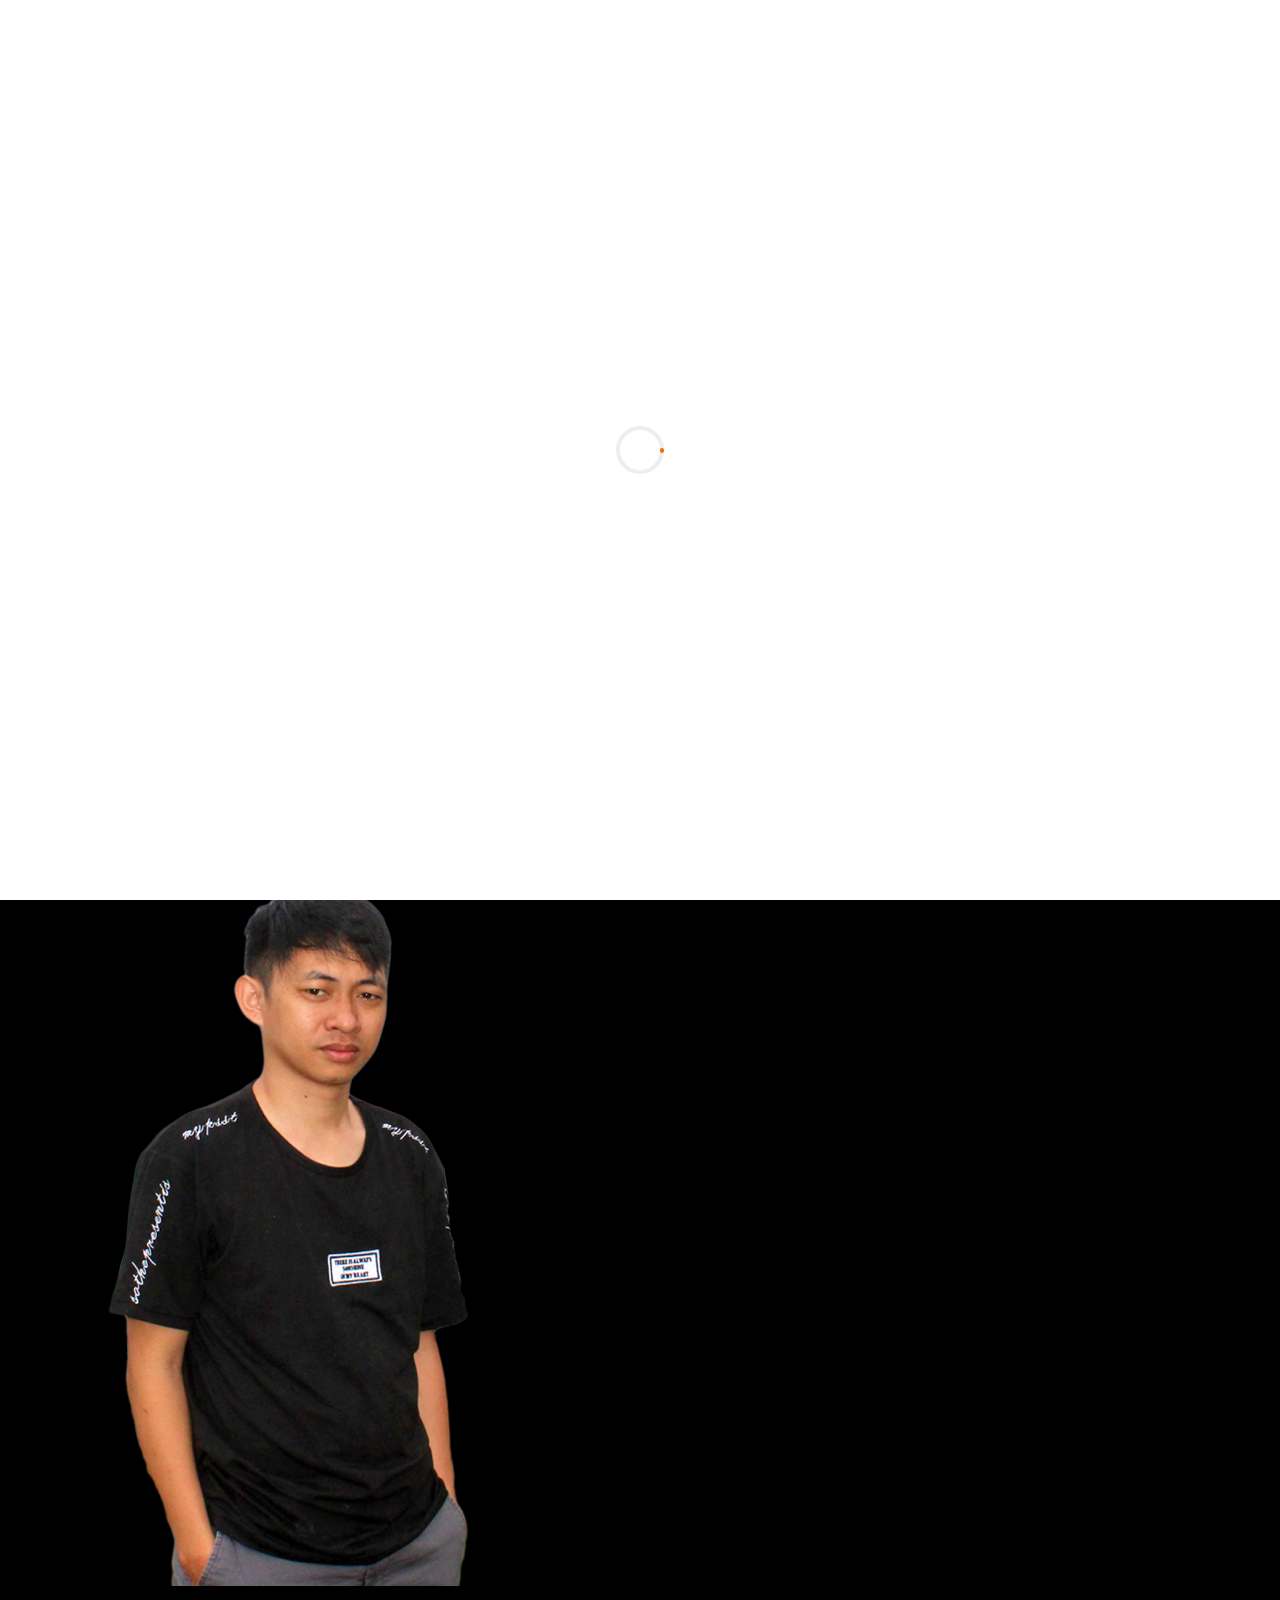
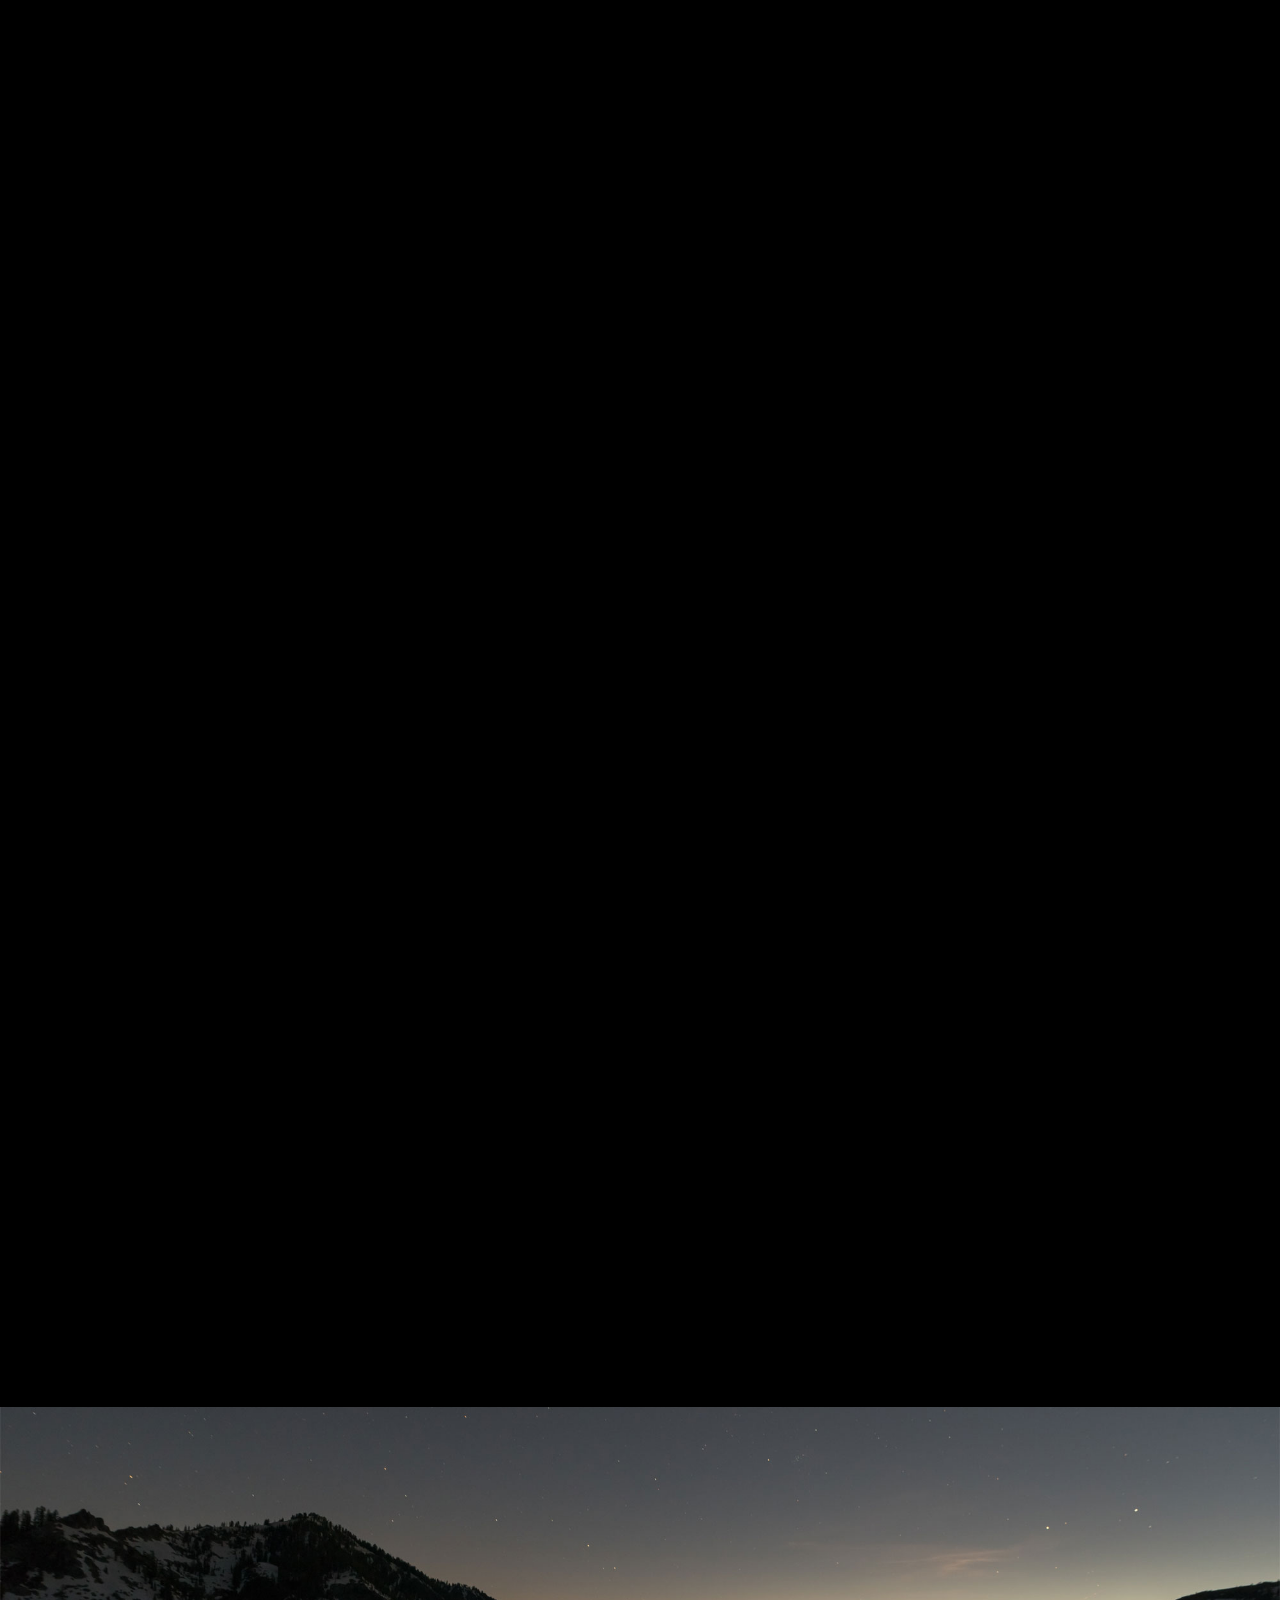
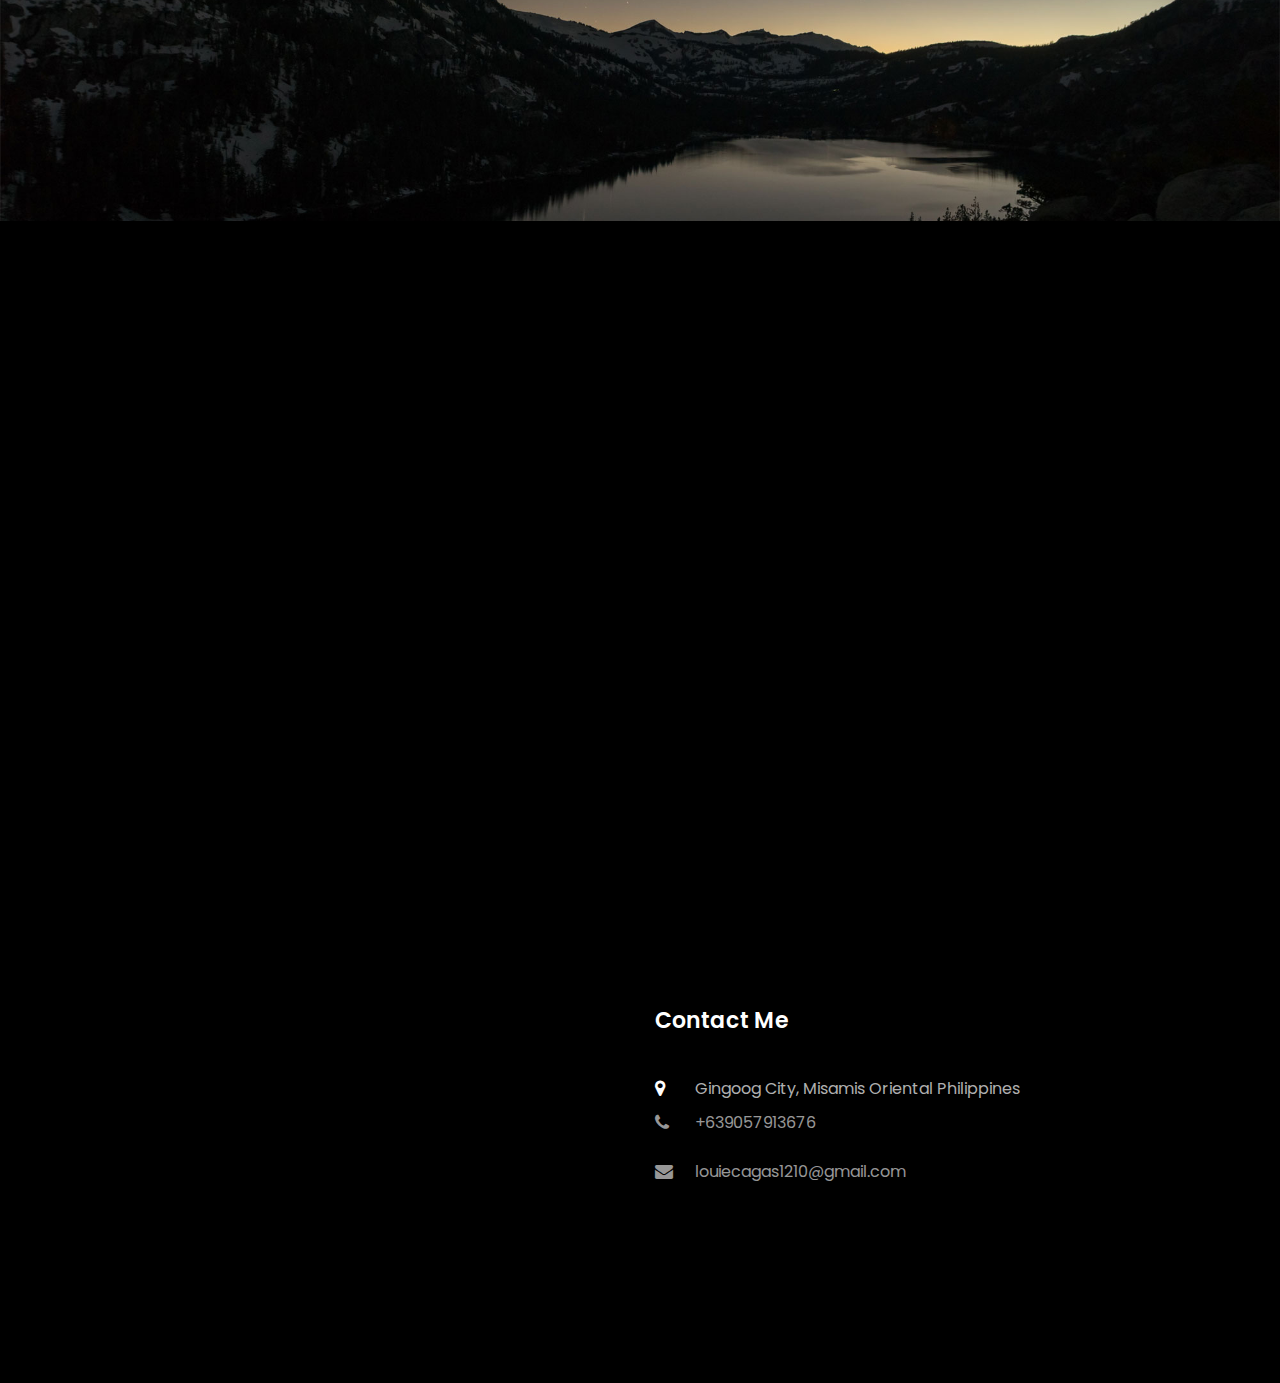
<file: index.html>
<!DOCTYPE html>
<html lang="en">

<head>
	<title>Louie Cagas</title>
	<meta charset="utf-8">
	<meta name="viewport" content="width=device-width, initial-scale=1, shrink-to-fit=no">

	<link href="https://fonts.googleapis.com/css?family=Poppins:100,200,300,400,500,600,700,800,900" rel="stylesheet">

	<link rel="stylesheet" href="css/open-iconic-bootstrap.min.css">
	<link rel="stylesheet" href="css/animate.css">

	<link rel="stylesheet" href="css/owl.carousel.min.css">
	<link rel="stylesheet" href="css/owl.theme.default.min.css">
	<link rel="stylesheet" href="css/magnific-popup.css">

	<link rel="stylesheet" href="css/aos.css">

	<link rel="stylesheet" href="css/ionicons.min.css">

	<link rel="stylesheet" href="css/flaticon.css">
	<link rel="stylesheet" href="css/icomoon.css">
	<link rel="stylesheet" href="css/style.css">
</head>

<body data-spy="scroll" data-target=".site-navbar-target" data-offset="300">


	<nav class="navbar navbar-expand-lg navbar-dark ftco_navbar ftco-navbar-light site-navbar-target" id="ftco-navbar">
		<div class="container">
			<a class="navbar-brand" href="index.html">Louie</a>
			<button class="navbar-toggler js-fh5co-nav-toggle fh5co-nav-toggle" type="button" data-toggle="collapse"
				data-target="#ftco-nav" aria-controls="ftco-nav" aria-expanded="false" aria-label="Toggle navigation">
				<span class="oi oi-menu"></span> Menu
			</button>

			<div class="collapse navbar-collapse" id="ftco-nav">
				<ul class="navbar-nav nav ml-auto">
					<li class="nav-item"><a href="#home-section" class="nav-link"><span>Home</span></a></li>
					<li class="nav-item"><a href="#about-section" class="nav-link"><span>About</span></a></li>
					<li class="nav-item"><a href="#resume-section" class="nav-link"><span>Resume</span></a></li>
					<li class="nav-item"><a href="#services-section" class="nav-link"><span>Services</span></a></li>
					<li class="nav-item"><a href="#skills-section" class="nav-link"><span>Skills</span></a></li>
					<li class="nav-item"><a href="#projects-section" class="nav-link"><span>Portfolio</span></a></li>
					<li class="nav-item"><a href="#contact-section" class="nav-link"><span>Contact</span></a></li>
				</ul>
			</div>
		</div>
	</nav>
	<section id="home-section" class="hero">
		<div class="home-slider  owl-carousel">
			<div class="slider-item ">
				<div class="overlay"></div>
				<div class="container">
					<div class="row d-md-flex no-gutters slider-text align-items-end justify-content-end"
						data-scrollax-parent="true">
						<div class="one-third js-fullheight order-md-last img"
							style="background-image:url(images/bg_1_new.png);">
							<div class="overlay"></div>
						</div>
						<div class="one-forth d-flex  align-items-center ftco-animate"
							data-scrollax=" properties: { translateY: '70%' }">
							<div class="text">
								<span class="subheading">Hello!</span>
								<h1 class="mb-4 mt-3">I'm <span>Louie Cagas</span></h1>
								<h2 class="mb-4">A Freelance Web Developer</h2>
								<p><a href="mailto:louiecagas1210@gmail.com" class="btn btn-primary py-3 px-4">Hire me</a>
									<a href="#projects-section" class="btn btn-white btn-outline-white py-3 px-4">My
										works</a>
								</p>
							</div>
						</div>
					</div>
				</div>
			</div>

			<div class="slider-item">
				<div class="overlay"></div>
				<div class="container">
					<div class="row d-flex no-gutters slider-text align-items-end justify-content-end"
						data-scrollax-parent="true">
						<div class="one-third js-fullheight order-md-last img"
							style="background-image:url(images/bg_2_new.png);">
							<div class="overlay"></div>
						</div>
						<div class="one-forth d-flex align-items-center ftco-animate"
							data-scrollax=" properties: { translateY: '70%' }">
							<div class="text">
								<span class="subheading">Hello!</span>
								<h1 class="mb-4 mt-3">I'm a <span>Web App Developer</span> based in Philippines</h1>
								<p><a href="mailto:louiecagas1210@gmail.com" class="btn btn-primary py-3 px-4">Hire me</a>
									<a href="#projects-section" class="btn btn-white btn-outline-white py-3 px-4">My works</a>
								</p>
							</div>
						</div>
					</div>
				</div>
			</div>
		</div>
	</section>

	<section class="ftco-about img ftco-section ftco-no-pb" id="about-section">
		<div class="container">
			<div class="row d-flex">
				<div class="col-md-6 col-lg-5 d-flex">
					<div class="img-about img d-flex align-items-stretch">
						<div class="overlay"></div>
						<div class="img d-flex align-self-stretch align-items-center"
							style="background-image:url(images/bg_1.png);">
						</div>
					</div>
				</div>
				<div class="col-md-6 col-lg-7 pl-lg-5 pb-5">
					<div class="row justify-content-start pb-3">
						<div class="col-md-12 heading-section ftco-animate">
							<h1 class="big">About</h1>
							<h2 class="mb-4">About Me</h2>
							<p>I am a skilled web developer with two years of experience specializing in both Laravel
								and CodeIgniter. My career in web development began at Red Circle Global, where I honed
								my skills in building efficient and scalable web applications. I am passionate about
								clean code, problem-solving, and continuous learning in the ever-evolving tech
								landscape.</p>
							<ul class="about-info mt-4 px-md-0 px-2">
								<li class="d-flex"><span>Name:</span> <span>Louie Cagas</span></li>
								<li class="d-flex"><span>Date of birth:</span> <span>June 21, 1996</span></li>
								<li class="d-flex"><span>Address:</span> <span>Gingoog City, Misamis Oriental
										Philippines</span></li>
								<li class="d-flex"><span>Zip code:</span> <span>9014</span></li>
								<li class="d-flex"><span>Email:</span> <span>louiecagas1210@gmail.com</span></li>
								<li class="d-flex"><span>Phone: </span> <span>+639057913676</span></li>
							</ul>
						</div>
					</div>
					<div class="counter-wrap ftco-animate d-flex mt-md-3">
						<div class="text">
							<p class="mb-4">
								<span class="number" data-number="10">10</span>
								<span>Project complete</span>
							</p>
							<p><a href="https://bit.ly/3C2iifN"
									target="_blank" rel="noopener noreferrer" class="btn btn-primary py-3 px-3">Download
									CV</a></p>
						</div>
					</div>
				</div>
			</div>
		</div>
	</section>

	<section class="ftco-section ftco-no-pb" id="resume-section">
		<div class="container">
			<div class="row justify-content-center pb-5">
				<div class="col-md-10 heading-section text-center ftco-animate">
					<h1 class="big big-2">Resume</h1>
					<h2 class="mb-4">Resume</h2>
					<p>Experienced web developer proficient in Laravel and CodeIgniter, with a proven track record of
						building scalable web applications; passionate about creating innovative solutions and
						continually pushing the boundaries of technology.</p>
				</div>
			</div>
			<div class="row justify-content-center pb-5">
				<div class="col-md-10 heading-section text-center ftco-animate">
					<h2 class="mb-4">Educational Attainment</h2>
				</div>
			</div>
			<div class="row">
				<div class="col-md-6">
					<div class="resume-wrap ftco-animate">
						<span class="date">2016 - 2020</span>
						<h2>B.S in Information Technology</h2>
						<span class="position">Gingoog City Colleges</span>
						<p class="mt-4"></p>
					</div>
					<div class="resume-wrap ftco-animate">
						<span class="date">2008 - 2012</span>
						<h2>Secondary School</h2>
						<span class="position">Saint Mary's Academy</span>
						<p class="mt-4"></p>
					</div>
				</div>

				<div class="col-md-6">
					<div class="resume-wrap ftco-animate">
						<span class="date">2013 - 2014</span>
						<h2>Computer Hardware NCII</h2>
						<span class="position">St. Nazarene Technological School</span>
						<p class="mt-4"></p>
					</div>
					<div class="resume-wrap ftco-animate">
						<span class="date">2002 - 2008</span>
						<h2>Primary School</h2>
						<span class="position">Baybay Elementary School</span>
						<p class="mt-4"></p>
					</div>
				</div>
			</div>
			<div class="row justify-content-center pb-5">
				<div class="col-md-10 heading-section text-center ftco-animate">
					<h2 class="mb-4">Work Experience</h2>
				</div>
			</div>
			<div class="row">
				<div class="col-md-6">
					<div class="resume-wrap ftco-animate">
						<span class="date">November 2022 - October 2024</span>
						<h2>Full Stack Developer</h2>
						<span class="position">Red Circle Global</span>
						<br><br>
						<ul class="list-unstyled text-justify">
							<li><i class="icon-circle mr-2"></i>Developed websites using the Laravel framework with
								seamless API integrations, ensuring efficient and robust functionality.</li>
							<li><i class="icon-circle mr-2"></i>Created dynamic web applications using the CodeIgniter
								framework, enhancing performance and user experience.</li>
							<li><i class="icon-circle mr-2"></i>Implemented Git for version control to manage codebase
								changes efficiently, facilitating collaboration and maintaining code integrity.</li>
							<li><i class="icon-circle mr-2"></i>Deployed web applications on various server
								environments, ensuring reliable performance and accessibility.</li>
							<li><i class="icon-circle mr-2"></i>Managed and maintained client servers, providing ongoing
								support, monitoring, and troubleshooting to ensure optimal uptime and performance.</li>
						</ul>

					</div>
					<div class="resume-wrap ftco-animate">
						<span class="date">February 2022 - October 2022</span>
						<h2>IT Specialist</h2>
						<span class="position">LCG Group of Companies</span>
						<br><br>
						<ul class="list-unstyled text-justify">
							<li><i class="icon-circle mr-2"></i>Develop and maintain company web application and
								official website.</li>
							<li><i class="icon-circle mr-2"></i>Repair and troubleshoot computer hardware and software.
							</li>
							<li><i class="icon-circle mr-2"></i>Install operating system and application in desktop and
								laptop.</li>
							<li><i class="icon-circle mr-2"></i>Provide administrative support in Sophos restriction and
								internet access.</li>
							<li><i class="icon-circle mr-2"></i>Troubleshoot networking errors.</li>
							<li><i class="icon-circle mr-2"></i>Provide online support through Teamviewer or Anydesk
								application to company branches.</li>
							<li><i class="icon-circle mr-2"></i>Monitor IT Inventory purchases and deployment to a
								specific user.</li>
							<li><i class="icon-circle mr-2"></i>Maintain Point of Sale application.</li>
						</ul>
					</div>
				</div>

				<div class="col-md-6">
					<div class="resume-wrap ftco-animate">
						<span class="date">May 2023 - May 2024</span>
						<h2>Junior Laravel Developer</h2>
						<span class="position">Alchemy Media Group (Part time)</span>
						<br><br>
						<ul class="list-unstyled text-justify">
							<li><i class="icon-circle mr-2"></i>Implemented Git for version control to manage codebase
								changes efficiently, facilitating collaboration and maintaining code integrity.</li>
							<li><i class="icon-circle mr-2"></i>Debugged websites to identify and resolve issues,
								improving stability and performance.</li>
							<li><i class="icon-circle mr-2"></i>Developed company websites using the Laravel framework
								with seamless API integrations, ensuring efficient and robust functionality.</li>
							<li><i class="icon-circle mr-2"></i>Collaborated with cross-functional teams to gather
								requirements and deliver customized web solutions that meet client needs and business
								objectives.</li>
						</ul>
					</div>
					<div class="resume-wrap ftco-animate">
						<span class="date">April 2021 – February 2022</span>
						<h2>Point of Sales Technician (POS Technician)</h2>
						<span class="position">Gaisano City Mall CDO</span>
						<br><br>
						<ul class="list-unstyled text-justify">
							<li><i class="icon-circle mr-2"></i>Repair and Troubleshoot computer hardware and software.
							</li>
							<li><i class="icon-circle mr-2"></i>Troubleshoot networking errors.</li>
							<li><i class="icon-circle mr-2"></i>Install operating system, application in desktop /
								laptop and desktop cloning.</li>
							<li><i class="icon-circle mr-2"></i>Maintain Point of Sale application.</li>
						</ul>
					</div>
				</div>
			</div>
			<div class="row justify-content-center mt-5">
				<div class="col-md-6 text-center ftco-animate">
					<p><a href="https://bit.ly/3C2iifN"
							target="_blank" rel="noopener noreferrer" class="btn btn-primary py-4 px-5">Download CV</a>
					</p>
				</div>
			</div>
		</div>
	</section>

	<section class="ftco-section" id="services-section">
		<div class="container">
			<div class="row justify-content-center py-5 mt-5">
				<div class="col-md-12 heading-section text-center ftco-animate">
					<h1 class="big big-2">Services</h1>
					<h2 class="mb-4">Services</h2>
					<p>Offering expert web development solutions with a focus on Laravel and CodeIgniter, delivering
						high-quality, scalable, and innovative applications.</p>
				</div>
			</div>
			<div class="row">
				<div class="col-md-4 text-center d-flex ftco-animate">
					<a href="#" class="services-1">
						<span class="icon">
							<i class="flaticon-analysis"></i>
						</span>
						<div class="desc">
							<h3 class="mb-5">Website Designing</h3>
						</div>
					</a>
				</div>
				<div class="col-md-4 text-center d-flex ftco-animate">
					<a href="#" class="services-1">
						<span class="icon">
							<i class="flaticon-ideas"></i>
						</span>
						<div class="desc">
							<h3 class="mb-5">Website Development</h3>
						</div>
					</a>
				</div>

				<div class="col-md-4 text-center d-flex ftco-animate">
					<a href="#" class="services-1">
						<span class="icon">
							<i class="flaticon-analysis"></i>
						</span>
						<div class="desc">
							<h3 class="mb-5">Web Application Development</h3>
						</div>
					</a>
				</div>
			</div>
		</div>
	</section>


	<section class="ftco-section" id="skills-section">
		<div class="container">
			<div class="row justify-content-center pb-5">
				<div class="col-md-12 heading-section text-center ftco-animate">
					<h1 class="big big-2">Skills</h1>
					<h2 class="mb-4">My Skills</h2>
					<p>Far far away, behind the word mountains, far from the countries Vokalia and Consonantia</p>
				</div>
			</div>
			<div class="row">
				<div class="col-md-6 animate-box">
					<div class="progress-wrap ftco-animate">
						<h3>Photoshop</h3>
						<div class="progress">
							<div class="progress-bar color-1" role="progressbar" aria-valuenow="90" aria-valuemin="0"
								aria-valuemax="100" style="width:90%">
								<span>90%</span>
							</div>
						</div>
					</div>
				</div>
				<div class="col-md-6 animate-box">
					<div class="progress-wrap ftco-animate">
						<h3>jQuery</h3>
						<div class="progress">
							<div class="progress-bar color-2" role="progressbar" aria-valuenow="85" aria-valuemin="0"
								aria-valuemax="100" style="width:95%">
								<span>95%</span>
							</div>
						</div>
					</div>
				</div>
				<div class="col-md-6 animate-box">
					<div class="progress-wrap ftco-animate">
						<h3>HTML5</h3>
						<div class="progress">
							<div class="progress-bar color-3" role="progressbar" aria-valuenow="95" aria-valuemin="0"
								aria-valuemax="100" style="width:100%">
								<span>100%</span>
							</div>
						</div>
					</div>
				</div>
				<div class="col-md-6 animate-box">
					<div class="progress-wrap ftco-animate">
						<h3>CSS3</h3>
						<div class="progress">
							<div class="progress-bar color-4" role="progressbar" aria-valuenow="90" aria-valuemin="0"
								aria-valuemax="100" style="width:90%">
								<span>99%</span>
							</div>
						</div>
					</div>
				</div>
				<div class="col-md-6 animate-box">
					<div class="progress-wrap ftco-animate">
						<h3>WordPress</h3>
						<div class="progress">
							<div class="progress-bar color-5" role="progressbar" aria-valuenow="70" aria-valuemin="0"
								aria-valuemax="100" style="width:85%">
								<span>85%</span>
							</div>
						</div>
					</div>
				</div>
				<div class="col-md-6 animate-box">
					<div class="progress-wrap ftco-animate">
						<h3>SEO</h3>
						<div class="progress">
							<div class="progress-bar color-6" role="progressbar" aria-valuenow="80" aria-valuemin="0"
								aria-valuemax="100" style="width:80%">
								<span>80%</span>
							</div>
						</div>
					</div>
				</div>
				<div class="col-md-6 animate-box">
					<div class="progress-wrap ftco-animate">
						<h3>Javascript</h3>
						<div class="progress">
							<div class="progress-bar color-6" role="progressbar" aria-valuenow="80" aria-valuemin="0"
								aria-valuemax="100" style="width:95%">
								<span>95%</span>
							</div>
						</div>
					</div>
				</div>
				<div class="col-md-6 animate-box">
					<div class="progress-wrap ftco-animate">
						<h3>Laravel Framework</h3>
						<div class="progress">
							<div class="progress-bar color-6" role="progressbar" aria-valuenow="80" aria-valuemin="0"
								aria-valuemax="100" style="width:95%">
								<span>95%</span>
							</div>
						</div>
					</div>
				</div>
				<div class="col-md-6 animate-box">
					<div class="progress-wrap ftco-animate">
						<h3>PHP</h3>
						<div class="progress">
							<div class="progress-bar color-6" role="progressbar" aria-valuenow="80" aria-valuemin="0"
								aria-valuemax="100" style="width:95%">
								<span>95%</span>
							</div>
						</div>
					</div>
				</div>
				<div class="col-md-6 animate-box">
					<div class="progress-wrap ftco-animate">
						<h3>CodeIgniter Framework</h3>
						<div class="progress">
							<div class="progress-bar color-6" role="progressbar" aria-valuenow="80" aria-valuemin="0"
								aria-valuemax="100" style="width:90%">
								<span>90%</span>
							</div>
						</div>
					</div>
				</div>
				<div class="col-md-6 animate-box">
					<div class="progress-wrap ftco-animate">
						<h3>Rest API</h3>
						<div class="progress">
							<div class="progress-bar color-6" role="progressbar" aria-valuenow="80" aria-valuemin="0"
								aria-valuemax="100" style="width:90%">
								<span>90%</span>
							</div>
						</div>
					</div>
				</div>
				<div class="col-md-6 animate-box">
					<div class="progress-wrap ftco-animate">
						<h3>Git Version Control System</h3>
						<div class="progress">
							<div class="progress-bar color-6" role="progressbar" aria-valuenow="80" aria-valuemin="0"
								aria-valuemax="100" style="width:95%">
								<span>95%</span>
							</div>
						</div>
					</div>
				</div>
				<div class="col-md-6 animate-box">
					<div class="progress-wrap ftco-animate">
						<h3>Ajax</h3>
						<div class="progress">
							<div class="progress-bar color-6" role="progressbar" aria-valuenow="80" aria-valuemin="0"
								aria-valuemax="100" style="width:95%">
								<span>95%</span>
							</div>
						</div>
					</div>
				</div>
				<div class="col-md-6 animate-box">
					<div class="progress-wrap ftco-animate">
						<h3>MVC framework</h3>
						<div class="progress">
							<div class="progress-bar color-6" role="progressbar" aria-valuenow="80" aria-valuemin="0"
								aria-valuemax="100" style="width:95%">
								<span>95%</span>
							</div>
						</div>
					</div>
				</div>
				<div class="col-md-6 animate-box">
					<div class="progress-wrap ftco-animate">
						<h3>Bootstrap</h3>
						<div class="progress">
							<div class="progress-bar color-6" role="progressbar" aria-valuenow="80" aria-valuemin="0"
								aria-valuemax="100" style="width:98%">
								<span>98%</span>
							</div>
						</div>
					</div>
				</div>
				<div class="col-md-6 animate-box">
					<div class="progress-wrap ftco-animate">
						<h3>Mobile Responsive</h3>
						<div class="progress">
							<div class="progress-bar color-6" role="progressbar" aria-valuenow="80" aria-valuemin="0"
								aria-valuemax="100" style="width:98%">
								<span>98%</span>
							</div>
						</div>
					</div>
				</div>
				<div class="col-md-6 animate-box">
					<div class="progress-wrap ftco-animate">
						<h3>MySQL</h3>
						<div class="progress">
							<div class="progress-bar color-6" role="progressbar" aria-valuenow="80" aria-valuemin="0"
								aria-valuemax="100" style="width:98%">
								<span>98%</span>
							</div>
						</div>
					</div>
				</div>
				<div class="col-md-6 animate-box">
					<div class="progress-wrap ftco-animate">
						<h3>Server Management</h3>
						<div class="progress">
							<div class="progress-bar color-6" role="progressbar" aria-valuenow="80" aria-valuemin="0"
								aria-valuemax="100" style="width:98%">
								<span>97%</span>
							</div>
						</div>
					</div>
				</div>
				<div class="col-md-6 animate-box">
					<div class="progress-wrap ftco-animate">
						<h3>Ubuntu</h3>
						<div class="progress">
							<div class="progress-bar color-6" role="progressbar" aria-valuenow="80" aria-valuemin="0"
								aria-valuemax="100" style="width:98%">
								<span>98%</span>
							</div>
						</div>
					</div>
				</div>
				<div class="col-md-6 animate-box">
					<div class="progress-wrap ftco-animate">
						<h3>ReactJS</h3>
						<div class="progress">
							<div class="progress-bar color-6" role="progressbar" aria-valuenow="80" aria-valuemin="0"
								aria-valuemax="100" style="width:70%">
								<span>70%</span>
							</div>
						</div>
					</div>
				</div>
			</div>
		</div>
	</section>


	<section class="ftco-section ftco-project" id="projects-section">
		<div class="container">
			<div class="row justify-content-center pb-5">
				<div class="col-md-12 heading-section text-center ftco-animate">
					<h1 class="big big-2">Portfolio</h1>
					<h2 class="mb-4">My Creative Portfolio</h2>
					<p>Showcasing a diverse range of innovative web development projects and creative solutions.</p>
				</div>
			</div>
			<div class="row">
				<div class="col-md-6">
					<div class="project img ftco-animate d-flex justify-content-center align-items-center"
						style="background-image: url(images/portfolio/eccat.png);">
						<div class="overlay"></div>
						<div class="text text-center p-4">
							<h3><a href="https://website.eccat.online/">Early Christian College of Arts an Technology Inc.</a></h3>
							<span>ETS</span>
						</div>
					</div>
				</div>
				<div class="col-md-6">
					<div class="project img ftco-animate d-flex justify-content-center align-items-center"
						style="background-image: url(images/portfolio/2.png);">
						<div class="overlay"></div>
						<div class="text text-center p-4">
							<h3><a href="https://hchsdgte.edu.ph/">HOLY CROSS HIGH SCHOOL</a></h3>
							<span>ETS</span>
						</div>
					</div>
				</div>
				<div class="col-md-6">
					<div class="project img ftco-animate d-flex justify-content-center align-items-center"
						style="background-image: url(images/portfolio/7.png);">
						<div class="overlay"></div>
						<div class="text text-center p-4">
							<h3><a href="https://dominicanschoolmanila.com/">Dominican School Manila</a></h3>
							<span>ETS</span>
						</div>
					</div>
				</div>
				<div class="col-md-6">
					<div class="project img ftco-animate d-flex justify-content-center align-items-center"
						style="background-image: url(images/portfolio/8.png);">
						<div class="overlay"></div>
						<div class="text text-center p-4">
							<h3><a href="#">St. Jude College of Bulacan</a></h3>
							<span>ETS</span>
						</div>
					</div>
				</div>

				<div class="col-md-6">
					<div class="project img ftco-animate d-flex justify-content-center align-items-center"
						style="background-image: url(images/portfolio/5.png);">
						<div class="overlay"></div>
						<div class="text text-center p-4">
							<h3><a href="https://mindspecialistsschool.com/">Mind Specialists School</a></h3>
							<span>ETS</span>
						</div>
					</div>
					<div class="project img ftco-animate d-flex justify-content-center align-items-center"
						style="background-image: url(images/portfolio/3.png);">
						<div class="overlay"></div>
						<div class="text text-center p-4">
							<h3><a href="https://connect.amgllc.io/">AMG Connect</a></h3>
							<span>Email Marketing</span>
						</div>
					</div>
				</div>
				<div class="col-md-6">
					<div class="row">
						<div class="col-md-12">
							<div class="project img ftco-animate d-flex justify-content-center align-items-center"
								style="background-image: url(images/portfolio/4.png);">
								<div class="overlay"></div>
								<div class="text text-center p-4">
									<h3><a href="https://cloudcentsph.net/">Cloudcents</a></h3>
									<span>Outsourcing Website</span>
								</div>
							</div>
						</div>
						<div class="col-md-12">
							<div class="project img ftco-animate d-flex justify-content-center align-items-center"
								style="background-image: url(images/portfolio/6.png);">
								<div class="overlay"></div>
								<div class="text text-center p-4">
									<h3><a href="https://nabualaw.com/">Nabua Law</a></h3>
									<span>Lawfirm Website</span>
								</div>
							</div>
						</div>
					</div>
				</div>
			</div>
		</div>
	</section>

	<section class="ftco-section ftco-hireme img margin-top" style="background-image: url(images/bg_1.jpg)">
		<div class="container">
			<div class="row justify-content-center">
				<div class="col-md-7 ftco-animate text-center">
					<h2>I'm <span>Available</span> for freelance</h2>
					<p>Available for freelance or full-time roles, bringing expertise, dedication, and a passion for
						innovative web development to your team.</p>
				</div>
			</div>
		</div>
	</section>

	<section class="ftco-section contact-section ftco-no-pb" id="contact-section">
		<div class="container">
			<div class="row justify-content-center mb-5 pb-3">
				<div class="col-md-7 heading-section text-center ftco-animate">
					<h1 class="big big-2">Contact</h1>
					<h2 class="mb-4">Contact Me</h2>
					<p>Get in touch to discuss how we can collaborate on your next project.</p>
				</div>
			</div>

			<div class="row d-flex contact-info mb-5">
				<div class="col-md-6 col-lg-3 d-flex ftco-animate">
					<div class="align-self-stretch box p-4 text-center">
						<div class="icon d-flex align-items-center justify-content-center">
							<span class="icon-map-signs"></span>
						</div>
						<h3 class="mb-4">Address</h3>
						<p>Gingoog City, Misamis Oriental Philippines</p>
					</div>
				</div>
				<div class="col-md-6 col-lg-3 d-flex ftco-animate">
					<div class="align-self-stretch box p-4 text-center">
						<div class="icon d-flex align-items-center justify-content-center">
							<span class="icon-phone2"></span>
						</div>
						<h3 class="mb-4">Contact Number</h3>
						<p><a href="tel://+639057913676">+639057913676</a></p>
					</div>
				</div>
				<div class="col-md-6 col-lg-3 d-flex ftco-animate">
					<div class="align-self-stretch box p-4 text-center">
						<div class="icon d-flex align-items-center justify-content-center">
							<span class="icon-paper-plane"></span>
						</div>
						<h3 class="mb-4">Email Address</h3>
						<p><a href="mailto:louiecagas1210@gmail.com">louiecagas1210@gmail.com</a></p>
					</div>
				</div>
				<div class="col-md-6 col-lg-3 d-flex ftco-animate">
					<div class="align-self-stretch box p-4 text-center">
						<div class="icon d-flex align-items-center justify-content-center">
							<span class="icon-globe"></span>
						</div>
						<h3 class="mb-4">Website</h3>
						<p><a href="https://bit.ly/3AdjQD4">https://bit.ly/3AdjQD4</a>
						</p>
					</div>
				</div>
			</div>
		</div>
	</section>


	<footer class="ftco-footer ftco-section">
		<div class="container">
			<div class="row mb-5">
				<div class="col-md">
					<div class="ftco-footer-widget mb-4">
						<ul class="ftco-footer-social list-unstyled float-md-left float-lft mt-5">
							<li class="ftco-animate"><a href="https://www.instagram.com/louiecagas0621/"><span
										class="icon-instagram"></span></a></li>
							<a href="tel:+"></a>
							<li class="ftco-animate"><a href="https://www.facebook.com/krislou1022/"><span
										class="icon-facebook"></span></a></li>
							<li class="ftco-animate"><a href="https://www.linkedin.com/in/louie-cagas-756937182"><span
										class="icon-linkedin"></span></a></li>
						</ul>
					</div>
				</div>
				<div class="col-md">
					<div class="ftco-footer-widget mb-4">
						<h2 class="ftco-heading-2">Contact Me</h2>
						<div class="block-23 mb-3">
							<ul>
								<li><span class="icon icon-map-marker"></span><span class="text">Gingoog City, Misamis
										Oriental Philippines</span></li>
								<li><a href="tel:+639654014030"><span class="icon icon-phone"></span><span
											class="text">+639057913676</span></a></li>
								<li><a href="mailto:louiecagas1210@gmail.com"><span
											class="icon icon-envelope"></span><span
											class="text">louiecagas1210@gmail.com</span></a></li>
							</ul>
						</div>
					</div>
				</div>
			</div>
		</div>
	</footer>



	<!-- loader -->
	<div id="ftco-loader" class="show fullscreen"><svg class="circular" width="48px" height="48px">
			<circle class="path-bg" cx="24" cy="24" r="22" fill="none" stroke-width="4" stroke="#eeeeee" />
			<circle class="path" cx="24" cy="24" r="22" fill="none" stroke-width="4" stroke-miterlimit="10"
				stroke="#F96D00" />
		</svg></div>


	<script src="js/jquery.min.js"></script>
	<script src="js/jquery-migrate-3.0.1.min.js"></script>
	<script src="js/popper.min.js"></script>
	<script src="js/bootstrap.min.js"></script>
	<script src="js/jquery.easing.1.3.js"></script>
	<script src="js/jquery.waypoints.min.js"></script>
	<script src="js/jquery.stellar.min.js"></script>
	<script src="js/owl.carousel.min.js"></script>
	<script src="js/jquery.magnific-popup.min.js"></script>
	<script src="js/aos.js"></script>
	<script src="js/jquery.animateNumber.min.js"></script>
	<script src="js/scrollax.min.js"></script>

	<script src="js/main.js"></script>

</body>

</html>
</file>
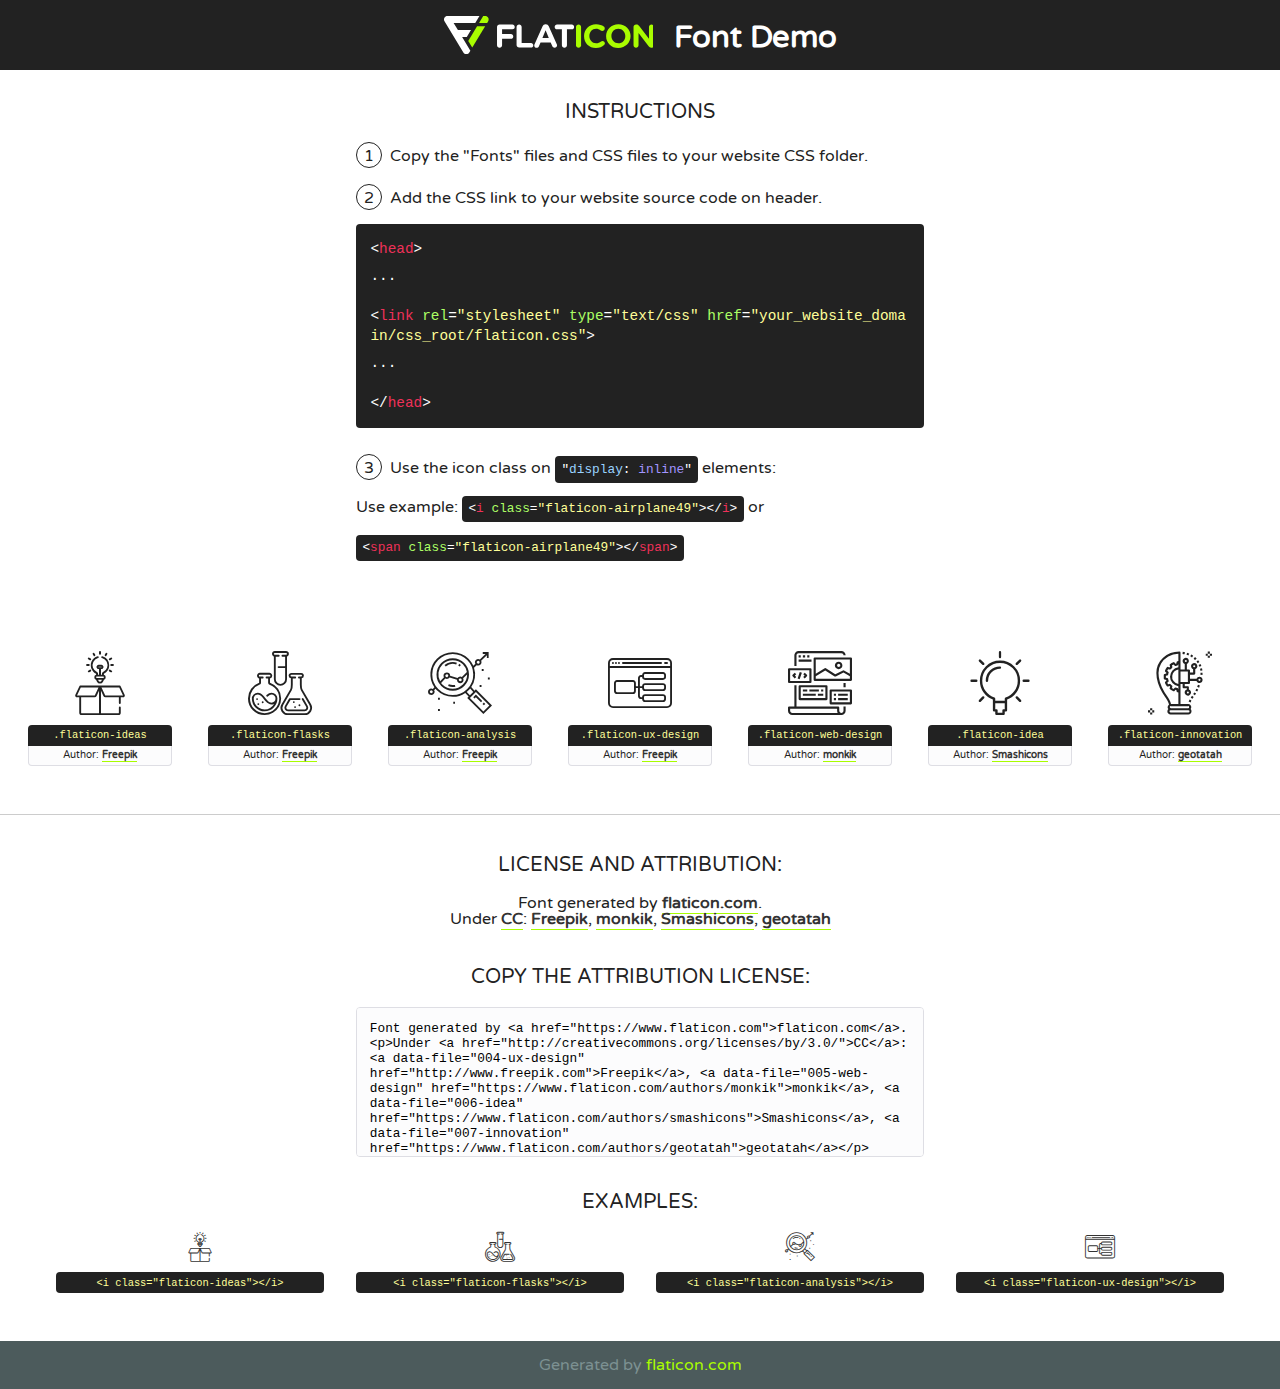
<file: fonts/flaticon/font/flaticon.html>
<!DOCTYPE html>
<!--
  Flaticon icon font: Flaticon
  Creation date: 20/03/2019 02:18
-->
<html>
<!DOCTYPE html>
<html>

<head>
    <title>Flaticon WebFont</title>
    <link href="http://fonts.googleapis.com/css?family=Varela+Round" rel="stylesheet" type="text/css" />
    <link rel="stylesheet" type="text/css" href="flaticon.css">
    <meta charset="UTF-8">
    <style>
    html, body, div, span, applet, object, iframe,
    h1, h2, h3, h4, h5, h6, p, blockquote, pre,
    a, abbr, acronym, address, big, cite, code,
    del, dfn, em, img, ins, kbd, q, s, samp,
    small, strike, strong, sub, sup, tt, var,
    b, u, i, center,
    dl, dt, dd, ol, ul, li,
    fieldset, form, label, legend,
    table, caption, tbody, tfoot, thead, tr, th, td,
    article, aside, canvas, details, embed, 
    figure, figcaption, footer, header, hgroup, 
    menu, nav, output, ruby, section, summary,
    time, mark, audio, video {
        margin: 0;
        padding: 0;
        border: 0;
        font-size: 100%;
        font: inherit;
        vertical-align: baseline;
    }
    /* HTML5 display-role reset for older browsers */
    article, aside, details, figcaption, figure, 
    footer, header, hgroup, menu, nav, section {
        display: block;
    }
    body {
        line-height: 1;
    }
    ol, ul {
        list-style: none;
    }
    blockquote, q {
        quotes: none;
    }
    blockquote:before, blockquote:after,
    q:before, q:after {
        content: '';
        content: none;
    }
    table {
        border-collapse: collapse;
        border-spacing: 0;
    }
    body {
        font-family: 'Varela Round', Helvetica, Arial, sans-serif;
        font-size: 16px;
        color: #222;
    }
    a {
        color: #333;
        border-bottom: 1px solid #a9fd00;
        font-weight: bold;
        text-decoration: none;
    }
    * {
        -moz-box-sizing: border-box;
        -webkit-box-sizing: border-box;
        box-sizing: border-box;
        margin: 0;
        padding: 0;
    }
    [class^="flaticon-"]:before, [class*=" flaticon-"]:before, [class^="flaticon-"]:after, [class*=" flaticon-"]:after {
        font-family: Flaticon;
        font-size: 30px;
        font-style: normal;
        margin-left: 20px;
        color: #333;
    }
    .wrapper {
        max-width: 600px;
        margin: auto;
        padding: 0 1em;
    }
    .title {
        font-size: 1.25em;
        text-align: center;
        margin-bottom: 1em;
        text-transform: uppercase;
    }
    header {
        text-align: center;
        background-color: #222;
        color: #fff;
        padding: 1em;
    }
    header .logo {
        width: 210px;
        height: 38px;
        display: inline-block;
        vertical-align: middle;
        margin-right: 1em;
        border: none;
    }
    header strong {
        font-size: 1.95em;
        font-weight: bold;
        vertical-align: middle;
        margin-top: 5px;
        display: inline-block;
    }
    .demo {
        margin: 2em auto;
        line-height: 1.25em;
    }
    .demo ul li {
        margin-bottom: 1em;
    }
    .demo ul li .num {
        color: #222;
        border-radius: 20px;
        display: inline-block;
        width: 26px;
        padding: 3px;
        height: 26px;
        text-align: center;
        margin-right: 0.5em;
        border: 1px solid #222;
    }
    .demo ul li code {
        background-color: #222;
        border-radius: 4px;
        padding: 0.25em 0.5em;
        display: inline-block;
        color: #fff;
        font-family: Consolas,Monaco,Lucida Console,Liberation Mono,DejaVu Sans Mono,Bitstream Vera Sans Mono,Courier New, monospace;
        font-weight: lighter;
        margin-top: 1em;
        font-size: 0.8em;
        word-break: break-all;
    }
    .demo ul li code.big {
        padding: 1em;
        font-size: 0.9em;
    }
    .demo ul li code .red {
        color: #EF3159;
    }
    .demo ul li code .green {
        color: #ACFF65;
    }
    .demo ul li code .yellow {
        color: #FFFF99;
    }
    .demo ul li code .blue {
        color: #99D3FF;
    }
    .demo ul li code .purple {
        color: #A295FF;
    }
    .demo ul li code .dots {
        margin-top: 0.5em;
        display: block;
    }
    #glyphs {
        border-bottom: 1px solid #ccc;
        padding: 2em 0;
        text-align: center;
    }
    .glyph {
        display: inline-block;
        width: 9em;
        margin: 1em;
        text-align: center;
        vertical-align: top;
        background: #FFF;
    }
    .glyph .glyph-icon {
        padding: 10px;
        display: block;
        font-family:"Flaticon";
        font-size: 64px;
        line-height: 1;
    }
    .glyph .glyph-icon:before {
        font-size: 64px;
        color: #222;
        margin-left: 0;
    }
    .class-name {
        font-size: 0.65em;
        background-color: #222;
        color: #fff;
        border-radius: 4px 4px 0 0;
        padding: 0.5em;
        color: #FFFF99;
        font-family: Consolas,Monaco,Lucida Console,Liberation Mono,DejaVu Sans Mono,Bitstream Vera Sans Mono,Courier New, monospace;
    }
    .author-name {
        font-size: 0.6em;
        background-color: #fcfcfd;
        border: 1px solid #DEDEE4;
        border-top: 0;
        border-radius: 0 0 4px 4px;
        padding: 0.5em;
    }
    .class-name:last-child {
        font-size: 10px;
        color:#888;
    }
    .class-name:last-child a {
        font-size: 10px;
        color:#555;
    }
    .class-name:last-child a:hover {
        color:#a9fd00;
    }
    .glyph > input {
        display: block;
        width: 100px;
        margin: 5px auto;
        text-align: center;
        font-size: 12px;
        cursor: text;
    }
    .glyph > input.icon-input {
        font-family:"Flaticon";
        font-size: 16px;
        margin-bottom: 10px;
    }
    .attribution .title {
        margin-top: 2em;
    }
    .attribution textarea {
        background-color: #fcfcfd;
        padding: 1em;
        border: none;
        box-shadow: none;
        border: 1px solid #DEDEE4;
        border-radius: 4px;
        resize: none;
        width: 100%;
        height: 150px;
        font-size: 0.8em;
        font-family: Consolas,Monaco,Lucida Console,Liberation Mono,DejaVu Sans Mono,Bitstream Vera Sans Mono,Courier New, monospace;
        -webkit-appearance: none;
    }
    .iconsuse {
        margin: 2em auto;
        text-align: center;
        max-width: 1200px;
    }
    .iconsuse:after {
        content: '';
        display: table;
        clear: both;
    }
    .iconsuse .image {
        float: left;
        width: 25%;
        padding: 0 1em;
    }
    .iconsuse .image p {
        margin-bottom: 1em;
    }
    .iconsuse .image span {
        display: block;
        font-size: 0.65em;
        background-color: #222;
        color: #fff;
        border-radius: 4px;
        padding: 0.5em;
        color: #FFFF99;
        margin-top: 1em;
        font-family: Consolas,Monaco,Lucida Console,Liberation Mono,DejaVu Sans Mono,Bitstream Vera Sans Mono,Courier New, monospace;
    }
    #footer {
        text-align: center;
        background-color: #4C5B5C;
        color: #7c9192;
        padding: 1em;
    }
    #footer a {
        border: none;
        color: #a9fd00;
        font-weight: normal;
    }
    @media (max-width: 960px) {
        .iconsuse .image {
            width: 50%;
        }
    }
    @media (max-width: 560px) {
        .iconsuse .image {
            width: 100%;
        }
    }
    </style>
</head>

<body class="characters-off">

    <header>
        <a href="https://www.flaticon.com" target="_blank" class="logo">
            <svg version="1.1" xmlns="http://www.w3.org/2000/svg" xmlns:xlink="http://www.w3.org/1999/xlink" xmlns:a="http://ns.adobe.com/AdobeSVGViewerExtensions/3.0/" viewBox="0 0 560.875 102.036" enable-background="new 0 0 560.875 102.036" xml:space="preserve">
                <defs>
                </defs>
                <g>
                    <g class="letters">
                        <path fill="#ffffff" d="M141.596,29.675c0-3.777,2.985-6.767,6.764-6.767h34.438c3.426,0,6.15,2.728,6.15,6.15
                        c0,3.43-2.724,6.149-6.15,6.149h-27.674v13.091h23.719c3.429,0,6.151,2.724,6.151,6.15c0,3.43-2.723,6.149-6.151,6.149h-23.719
                        v17.574c0,3.773-2.986,6.761-6.764,6.761c-3.779,0-6.764-2.989-6.764-6.761V29.675z"></path>
                        <path fill="#ffffff" d="M193.844,29.149c0-3.781,2.985-6.767,6.764-6.767c3.776,0,6.763,2.985,6.763,6.767v42.957h25.039
                        c3.426,0,6.149,2.726,6.149,6.153c0,3.425-2.723,6.15-6.149,6.15h-31.802c-3.779,0-6.764-2.986-6.764-6.768V29.149z"></path>
                        <path fill="#ffffff" d="M241.891,75.71l21.438-48.407c1.492-3.341,4.215-5.357,7.906-5.357h0.792
                        c3.686,0,6.323,2.017,7.815,5.357l21.439,48.407c0.436,0.967,0.701,1.845,0.701,2.723c0,3.602-2.809,6.501-6.414,6.501
                        c-3.161,0-5.269-1.845-6.499-4.655l-4.132-9.661h-27.059l-4.301,10.102c-1.144,2.631-3.426,4.214-6.237,4.214
                        c-3.517,0-6.24-2.81-6.24-6.325C241.1,77.64,241.451,76.677,241.891,75.71z M279.932,58.666l-8.521-20.297l-8.526,20.297H279.932
                        z"></path>
                        <path fill="#ffffff" d="M314.864,35.387H301.86c-3.429,0-6.239-2.813-6.239-6.238c0-3.429,2.811-6.24,6.239-6.24h39.533
                        c3.426,0,6.237,2.811,6.237,6.24c0,3.425-2.811,6.238-6.237,6.238h-13.001v42.785c0,3.773-2.99,6.761-6.764,6.761
                        c-3.779,0-6.764-2.989-6.764-6.761V35.387z"></path>
                        <path fill="#A9FD00" d="M352.615,29.149c0-3.781,2.985-6.767,6.767-6.767c3.774,0,6.761,2.985,6.761,6.767v49.024
                        c0,3.773-2.987,6.761-6.761,6.761c-3.781,0-6.767-2.989-6.767-6.761V29.149z"></path>
                        <path fill="#A9FD00" d="M374.132,53.836v-0.179c0-17.481,13.178-31.801,32.065-31.801c9.22,0,15.459,2.458,20.557,6.238
                        c1.402,1.054,2.637,2.985,2.637,5.357c0,3.692-2.985,6.59-6.681,6.59c-1.845,0-3.071-0.702-4.044-1.319
                        c-3.776-2.813-7.729-4.393-12.562-4.393c-10.364,0-17.831,8.611-17.831,19.154v0.173c0,10.542,7.291,19.329,17.831,19.329
                        c5.715,0,9.492-1.756,13.359-4.834c1.049-0.874,2.458-1.491,4.039-1.491c3.429,0,6.325,2.813,6.325,6.236
                        c0,2.106-1.056,3.78-2.282,4.834c-5.539,4.834-12.036,7.733-21.878,7.733C387.572,85.464,374.132,71.493,374.132,53.836z"></path>
                        <path fill="#A9FD00" d="M433.009,53.836v-0.179c0-17.481,13.79-31.801,32.766-31.801c18.981,0,32.592,14.143,32.592,31.628v0.173
                        c0,17.483-13.785,31.807-32.769,31.807C446.625,85.464,433.009,71.32,433.009,53.836z M484.224,53.836v-0.179
                        c0-10.539-7.725-19.326-18.626-19.326c-10.893,0-18.449,8.611-18.449,19.154v0.173c0,10.542,7.73,19.329,18.626,19.329
                        C476.676,72.986,484.224,64.378,484.224,53.836z"></path>
                        <path fill="#A9FD00" d="M506.233,29.321c0-3.774,2.99-6.763,6.767-6.763h1.401c3.252,0,5.183,1.583,7.029,3.953l26.093,34.265
                        V29.059c0-3.692,2.99-6.677,6.681-6.677c3.683,0,6.671,2.985,6.671,6.677v48.934c0,3.78-2.987,6.765-6.764,6.765h-0.436
                        c-3.257,0-5.188-1.581-7.034-3.953l-27.056-35.492v32.944c0,3.687-2.985,6.676-6.678,6.676c-3.683,0-6.673-2.989-6.673-6.676
                        V29.321z"></path>
                    </g>
                    <g class="insignia">
                        <path fill="#ffffff" d="M48.372,56.137h12.517l11.156-18.537H37.186L25.688,18.539h57.825L94.668,0H9.271
                        C5.925,0,2.842,1.801,1.198,4.716c-1.644,2.907-1.593,6.482,0.134,9.343l50.38,83.501c1.678,2.781,4.689,4.476,7.938,4.476
                        c3.246,0,6.257-1.695,7.935-4.476l2.898-4.804L48.372,56.137z"></path>
                        <g class="i">
                            <path fill="#A9FD00" d="M93.575,18.539h0.031v0.004l21.652,0.004l2.705-4.488c1.727-2.861,1.778-6.436,0.133-9.343
                            C116.454,1.801,113.371,0,110.026,0h-5.294L93.575,18.539z"></path>
                            <polygon fill="#A9FD00" points="88.291,27.356 64.725,66.486 75.519,84.404 109.942,27.356"></polygon>
                        </g>
                    </g>
                </g>
            </svg>
        </a>
        <strong>Font Demo</strong>
    </header>


    <section class="demo wrapper">

        <p class="title">Instructions</p>

        <ul>
            <li>
                <span class="num">1</span>Copy the "Fonts" files and CSS files to your website CSS folder.
            </li>
            <li>
                <span class="num">2</span>Add the CSS link to your website source code on header.
                <code class="big">
                    &lt;<span class="red">head</span>&gt;
                    <br/><span class="dots">...</span>
                    <br/>&lt;<span class="red">link</span> <span class="green">rel</span>=<span class="yellow">"stylesheet"</span> <span class="green">type</span>=<span class="yellow">"text/css"</span> <span class="green">href</span>=<span class="yellow">"your_website_domain/css_root/flaticon.css"</span>&gt;
                    <br/><span class="dots">...</span>
                    <br/>&lt;/<span class="red">head</span>&gt;
                </code>
            </li>

            <li>
                <p>
                    <span class="num">3</span>Use the icon class on <code>"<span class="blue">display</span>:<span class="purple"> inline</span>"</code> elements:
                    <br />
                    Use example: <code>&lt;<span class="red">i</span> <span class="green">class</span>=<span class="yellow">&quot;flaticon-airplane49&quot;</span>&gt;&lt;/<span class="red">i</span>&gt;</code> or <code>&lt;<span class="red">span</span> <span class="green">class</span>=<span class="yellow">&quot;flaticon-airplane49&quot;</span>&gt;&lt;/<span class="red">span</span>&gt;</code>
            </li>
        </ul>

    </section>




   <section id="glyphs">          
    
      
        <div class="glyph"><div class="glyph-icon flaticon-ideas"></div>
            <div class="class-name">.flaticon-ideas</div>
            <div class="author-name">Author: <a data-file="001-ideas" href="http://www.freepik.com">Freepik</a> </div> 
        </div>        
        
        <div class="glyph"><div class="glyph-icon flaticon-flasks"></div>
            <div class="class-name">.flaticon-flasks</div>
            <div class="author-name">Author: <a data-file="002-flasks" href="http://www.freepik.com">Freepik</a> </div> 
        </div>        
        
        <div class="glyph"><div class="glyph-icon flaticon-analysis"></div>
            <div class="class-name">.flaticon-analysis</div>
            <div class="author-name">Author: <a data-file="003-analysis" href="http://www.freepik.com">Freepik</a> </div> 
        </div>        
        
        <div class="glyph"><div class="glyph-icon flaticon-ux-design"></div>
            <div class="class-name">.flaticon-ux-design</div>
            <div class="author-name">Author: <a data-file="004-ux-design" href="http://www.freepik.com">Freepik</a> </div> 
        </div>        
        
        <div class="glyph"><div class="glyph-icon flaticon-web-design"></div>
            <div class="class-name">.flaticon-web-design</div>
            <div class="author-name">Author: <a data-file="005-web-design" href="https://www.flaticon.com/authors/monkik">monkik</a> </div> 
        </div>        
        
        <div class="glyph"><div class="glyph-icon flaticon-idea"></div>
            <div class="class-name">.flaticon-idea</div>
            <div class="author-name">Author: <a data-file="006-idea" href="https://www.flaticon.com/authors/smashicons">Smashicons</a> </div> 
        </div>        
        
        <div class="glyph"><div class="glyph-icon flaticon-innovation"></div>
            <div class="class-name">.flaticon-innovation</div>
            <div class="author-name">Author: <a data-file="007-innovation" href="https://www.flaticon.com/authors/geotatah">geotatah</a> </div> 
        </div>        
        

    </section>



    <section class="attribution wrapper"   style="text-align:center;">

      <div class="title">License and attribution:</div><div class="attrDiv">Font generated by <a href="https://www.flaticon.com">flaticon.com</a>. <div><p>Under <a href="http://creativecommons.org/licenses/by/3.0/">CC</a>: <a data-file="004-ux-design" href="http://www.freepik.com">Freepik</a>, <a data-file="005-web-design" href="https://www.flaticon.com/authors/monkik">monkik</a>, <a data-file="006-idea" href="https://www.flaticon.com/authors/smashicons">Smashicons</a>, <a data-file="007-innovation" href="https://www.flaticon.com/authors/geotatah">geotatah</a></p>  </div>
      </div>
      <div class="title">Copy the Attribution License:</div>

    <textarea onclick="this.focus();this.select();">Font generated by &lt;a href=&quot;https://www.flaticon.com&quot;&gt;flaticon.com&lt;/a&gt;. <p>Under <a href="http://creativecommons.org/licenses/by/3.0/">CC</a>: <a data-file="004-ux-design" href="http://www.freepik.com">Freepik</a>, <a data-file="005-web-design" href="https://www.flaticon.com/authors/monkik">monkik</a>, <a data-file="006-idea" href="https://www.flaticon.com/authors/smashicons">Smashicons</a>, <a data-file="007-innovation" href="https://www.flaticon.com/authors/geotatah">geotatah</a></p>  
     </textarea>

    </section>

    <section class="iconsuse">

          <div class="title">Examples:</div>            
             
            <div class="image">
                <p>
                    <i class="glyph-icon flaticon-ideas"></i> 
                    <span>&lt;i class=&quot;flaticon-ideas&quot;&gt;&lt;/i&gt;</span>
                </p>
            </div>
            
            <div class="image">
                <p>
                    <i class="glyph-icon flaticon-flasks"></i> 
                    <span>&lt;i class=&quot;flaticon-flasks&quot;&gt;&lt;/i&gt;</span>
                </p>
            </div>
            
            <div class="image">
                <p>
                    <i class="glyph-icon flaticon-analysis"></i> 
                    <span>&lt;i class=&quot;flaticon-analysis&quot;&gt;&lt;/i&gt;</span>
                </p>
            </div>
            
            <div class="image">
                <p>
                    <i class="glyph-icon flaticon-ux-design"></i> 
                    <span>&lt;i class=&quot;flaticon-ux-design&quot;&gt;&lt;/i&gt;</span>
                </p>
            </div>
                       
        </div>
                            
    </section>

<div id="footer">
    <div>Generated by <a href="https://www.flaticon.com">flaticon.com</a>
    </div>
</div>



</body>
</html>
</file>
<file: css/flaticon.css>
/*
  	Flaticon icon font: Flaticon
  	Creation date: 04/01/2019 13:45
  	*/


@font-face {
  font-family: "Flaticon";
  src: url("../fonts/flaticon/font/Flaticon.eot");
  src: url("../fonts/flaticon/font/Flaticon.eot?#iefix") format("embedded-opentype"),
       url("../fonts/flaticon/font/Flaticon.woff") format("woff"),
       url("../fonts/flaticon/font/Flaticon.ttf") format("truetype"),
       url("../fonts/flaticon/font/Flaticon.svg#Flaticon") format("svg");
  font-weight: normal;
  font-style: normal;
}

@media screen and (-webkit-min-device-pixel-ratio:0) {
  @font-face {
    font-family: "Flaticon";
    src: url("../fonts/flaticon/font/Flaticon.svg#Flaticon") format("svg");
  }
}

[class^="flaticon-"]:before, [class*=" flaticon-"]:before,
[class^="flaticon-"]:after, [class*=" flaticon-"]:after {   
  font-family: Flaticon;
  font-style: normal;
  font-weight: normal;
  font-variant: normal;
  text-transform: none;
  line-height: 1;

  /* Better Font Rendering =========== */
  -webkit-font-smoothing: antialiased;
  -moz-osx-font-smoothing: grayscale;
}

.flaticon-ideas:before { content: "\f100"; }
.flaticon-flasks:before { content: "\f101"; }
.flaticon-analysis:before { content: "\f102"; }
.flaticon-ux-design:before { content: "\f103"; }
.flaticon-web-design:before { content: "\f104"; }
.flaticon-idea:before { content: "\f105"; }
.flaticon-innovation:before { content: "\f106"; }
</file>
<file: css/icomoon.css>
@font-face {
  font-family: 'icomoon';
  src:  url('../fonts/icomoon/icomoon.eot?6tt51o');
  src:  url('../fonts/icomoon/icomoon.eot?6tt51o#iefix') format('embedded-opentype'),
    url('../fonts/icomoon/icomoon.ttf?6tt51o') format('truetype'),
    url('../fonts/icomoon/icomoon.woff?6tt51o') format('woff'),
    url('../fonts/icomoon/icomoon.svg?6tt51o#icomoon') format('svg');
  font-weight: normal;
  font-style: normal;
}

[class^="icon-"], [class*=" icon-"] {
  /* use !important to prevent issues with browser extensions that change fonts */
  font-family: 'icomoon' !important;
  speak: none;
  font-style: normal;
  font-weight: normal;
  font-variant: normal;
  text-transform: none;
  line-height: 1;

  /* Better Font Rendering =========== */
  -webkit-font-smoothing: antialiased;
  -moz-osx-font-smoothing: grayscale;
}

.icon-asterisk:before {
  content: "\f069";
}
.icon-plus:before {
  content: "\f067";
}
.icon-question:before {
  content: "\f128";
}
.icon-minus:before {
  content: "\f068";
}
.icon-glass:before {
  content: "\f000";
}
.icon-music:before {
  content: "\f001";
}
.icon-search:before {
  content: "\f002";
}
.icon-envelope-o:before {
  content: "\f003";
}
.icon-heart:before {
  content: "\f004";
}
.icon-star:before {
  content: "\f005";
}
.icon-star-o:before {
  content: "\f006";
}
.icon-user:before {
  content: "\f007";
}
.icon-film:before {
  content: "\f008";
}
.icon-th-large:before {
  content: "\f009";
}
.icon-th:before {
  content: "\f00a";
}
.icon-th-list:before {
  content: "\f00b";
}
.icon-check:before {
  content: "\f00c";
}
.icon-close:before {
  content: "\f00d";
}
.icon-remove:before {
  content: "\f00d";
}
.icon-times:before {
  content: "\f00d";
}
.icon-search-plus:before {
  content: "\f00e";
}
.icon-search-minus:before {
  content: "\f010";
}
.icon-power-off:before {
  content: "\f011";
}
.icon-signal:before {
  content: "\f012";
}
.icon-cog:before {
  content: "\f013";
}
.icon-gear:before {
  content: "\f013";
}
.icon-trash-o:before {
  content: "\f014";
}
.icon-home:before {
  content: "\f015";
}
.icon-file-o:before {
  content: "\f016";
}
.icon-clock-o:before {
  content: "\f017";
}
.icon-road:before {
  content: "\f018";
}
.icon-download:before {
  content: "\f019";
}
.icon-arrow-circle-o-down:before {
  content: "\f01a";
}
.icon-arrow-circle-o-up:before {
  content: "\f01b";
}
.icon-inbox:before {
  content: "\f01c";
}
.icon-play-circle-o:before {
  content: "\f01d";
}
.icon-repeat:before {
  content: "\f01e";
}
.icon-rotate-right:before {
  content: "\f01e";
}
.icon-refresh:before {
  content: "\f021";
}
.icon-list-alt:before {
  content: "\f022";
}
.icon-lock:before {
  content: "\f023";
}
.icon-flag:before {
  content: "\f024";
}
.icon-headphones:before {
  content: "\f025";
}
.icon-volume-off:before {
  content: "\f026";
}
.icon-volume-down:before {
  content: "\f027";
}
.icon-volume-up:before {
  content: "\f028";
}
.icon-qrcode:before {
  content: "\f029";
}
.icon-barcode:before {
  content: "\f02a";
}
.icon-tag:before {
  content: "\f02b";
}
.icon-tags:before {
  content: "\f02c";
}
.icon-book:before {
  content: "\f02d";
}
.icon-bookmark:before {
  content: "\f02e";
}
.icon-print:before {
  content: "\f02f";
}
.icon-camera:before {
  content: "\f030";
}
.icon-font:before {
  content: "\f031";
}
.icon-bold:before {
  content: "\f032";
}
.icon-italic:before {
  content: "\f033";
}
.icon-text-height:before {
  content: "\f034";
}
.icon-text-width:before {
  content: "\f035";
}
.icon-align-left:before {
  content: "\f036";
}
.icon-align-center:before {
  content: "\f037";
}
.icon-align-right:before {
  content: "\f038";
}
.icon-align-justify:before {
  content: "\f039";
}
.icon-list:before {
  content: "\f03a";
}
.icon-dedent:before {
  content: "\f03b";
}
.icon-outdent:before {
  content: "\f03b";
}
.icon-indent:before {
  content: "\f03c";
}
.icon-video-camera:before {
  content: "\f03d";
}
.icon-image:before {
  content: "\f03e";
}
.icon-photo:before {
  content: "\f03e";
}
.icon-picture-o:before {
  content: "\f03e";
}
.icon-pencil:before {
  content: "\f040";
}
.icon-map-marker:before {
  content: "\f041";
}
.icon-adjust:before {
  content: "\f042";
}
.icon-tint:before {
  content: "\f043";
}
.icon-edit:before {
  content: "\f044";
}
.icon-pencil-square-o:before {
  content: "\f044";
}
.icon-share-square-o:before {
  content: "\f045";
}
.icon-check-square-o:before {
  content: "\f046";
}
.icon-arrows:before {
  content: "\f047";
}
.icon-step-backward:before {
  content: "\f048";
}
.icon-fast-backward:before {
  content: "\f049";
}
.icon-backward:before {
  content: "\f04a";
}
.icon-play:before {
  content: "\f04b";
}
.icon-pause:before {
  content: "\f04c";
}
.icon-stop:before {
  content: "\f04d";
}
.icon-forward:before {
  content: "\f04e";
}
.icon-fast-forward:before {
  content: "\f050";
}
.icon-step-forward:before {
  content: "\f051";
}
.icon-eject:before {
  content: "\f052";
}
.icon-chevron-left:before {
  content: "\f053";
}
.icon-chevron-right:before {
  content: "\f054";
}
.icon-plus-circle:before {
  content: "\f055";
}
.icon-minus-circle:before {
  content: "\f056";
}
.icon-times-circle:before {
  content: "\f057";
}
.icon-check-circle:before {
  content: "\f058";
}
.icon-question-circle:before {
  content: "\f059";
}
.icon-info-circle:before {
  content: "\f05a";
}
.icon-crosshairs:before {
  content: "\f05b";
}
.icon-times-circle-o:before {
  content: "\f05c";
}
.icon-check-circle-o:before {
  content: "\f05d";
}
.icon-ban:before {
  content: "\f05e";
}
.icon-arrow-left:before {
  content: "\f060";
}
.icon-arrow-right:before {
  content: "\f061";
}
.icon-arrow-up:before {
  content: "\f062";
}
.icon-arrow-down:before {
  content: "\f063";
}
.icon-mail-forward:before {
  content: "\f064";
}
.icon-share:before {
  content: "\f064";
}
.icon-expand:before {
  content: "\f065";
}
.icon-compress:before {
  content: "\f066";
}
.icon-exclamation-circle:before {
  content: "\f06a";
}
.icon-gift:before {
  content: "\f06b";
}
.icon-leaf:before {
  content: "\f06c";
}
.icon-fire:before {
  content: "\f06d";
}
.icon-eye:before {
  content: "\f06e";
}
.icon-eye-slash:before {
  content: "\f070";
}
.icon-exclamation-triangle:before {
  content: "\f071";
}
.icon-warning:before {
  content: "\f071";
}
.icon-plane:before {
  content: "\f072";
}
.icon-calendar:before {
  content: "\f073";
}
.icon-random:before {
  content: "\f074";
}
.icon-comment:before {
  content: "\f075";
}
.icon-magnet:before {
  content: "\f076";
}
.icon-chevron-up:before {
  content: "\f077";
}
.icon-chevron-down:before {
  content: "\f078";
}
.icon-retweet:before {
  content: "\f079";
}
.icon-shopping-cart:before {
  content: "\f07a";
}
.icon-folder:before {
  content: "\f07b";
}
.icon-folder-open:before {
  content: "\f07c";
}
.icon-arrows-v:before {
  content: "\f07d";
}
.icon-arrows-h:before {
  content: "\f07e";
}
.icon-bar-chart:before {
  content: "\f080";
}
.icon-bar-chart-o:before {
  content: "\f080";
}
.icon-twitter-square:before {
  content: "\f081";
}
.icon-facebook-square:before {
  content: "\f082";
}
.icon-camera-retro:before {
  content: "\f083";
}
.icon-key:before {
  content: "\f084";
}
.icon-cogs:before {
  content: "\f085";
}
.icon-gears:before {
  content: "\f085";
}
.icon-comments:before {
  content: "\f086";
}
.icon-thumbs-o-up:before {
  content: "\f087";
}
.icon-thumbs-o-down:before {
  content: "\f088";
}
.icon-star-half:before {
  content: "\f089";
}
.icon-heart-o:before {
  content: "\f08a";
}
.icon-sign-out:before {
  content: "\f08b";
}
.icon-linkedin-square:before {
  content: "\f08c";
}
.icon-thumb-tack:before {
  content: "\f08d";
}
.icon-external-link:before {
  content: "\f08e";
}
.icon-sign-in:before {
  content: "\f090";
}
.icon-trophy:before {
  content: "\f091";
}
.icon-github-square:before {
  content: "\f092";
}
.icon-upload:before {
  content: "\f093";
}
.icon-lemon-o:before {
  content: "\f094";
}
.icon-phone:before {
  content: "\f095";
}
.icon-square-o:before {
  content: "\f096";
}
.icon-bookmark-o:before {
  content: "\f097";
}
.icon-phone-square:before {
  content: "\f098";
}
.icon-twitter:before {
  content: "\f099";
}
.icon-facebook:before {
  content: "\f09a";
}
.icon-facebook-f:before {
  content: "\f09a";
}
.icon-github:before {
  content: "\f09b";
}
.icon-unlock:before {
  content: "\f09c";
}
.icon-credit-card:before {
  content: "\f09d";
}
.icon-feed:before {
  content: "\f09e";
}
.icon-rss:before {
  content: "\f09e";
}
.icon-hdd-o:before {
  content: "\f0a0";
}
.icon-bullhorn:before {
  content: "\f0a1";
}
.icon-bell-o:before {
  content: "\f0a2";
}
.icon-certificate:before {
  content: "\f0a3";
}
.icon-hand-o-right:before {
  content: "\f0a4";
}
.icon-hand-o-left:before {
  content: "\f0a5";
}
.icon-hand-o-up:before {
  content: "\f0a6";
}
.icon-hand-o-down:before {
  content: "\f0a7";
}
.icon-arrow-circle-left:before {
  content: "\f0a8";
}
.icon-arrow-circle-right:before {
  content: "\f0a9";
}
.icon-arrow-circle-up:before {
  content: "\f0aa";
}
.icon-arrow-circle-down:before {
  content: "\f0ab";
}
.icon-globe:before {
  content: "\f0ac";
}
.icon-wrench:before {
  content: "\f0ad";
}
.icon-tasks:before {
  content: "\f0ae";
}
.icon-filter:before {
  content: "\f0b0";
}
.icon-briefcase:before {
  content: "\f0b1";
}
.icon-arrows-alt:before {
  content: "\f0b2";
}
.icon-group:before {
  content: "\f0c0";
}
.icon-users:before {
  content: "\f0c0";
}
.icon-chain:before {
  content: "\f0c1";
}
.icon-link:before {
  content: "\f0c1";
}
.icon-cloud:before {
  content: "\f0c2";
}
.icon-flask:before {
  content: "\f0c3";
}
.icon-cut:before {
  content: "\f0c4";
}
.icon-scissors:before {
  content: "\f0c4";
}
.icon-copy:before {
  content: "\f0c5";
}
.icon-files-o:before {
  content: "\f0c5";
}
.icon-paperclip:before {
  content: "\f0c6";
}
.icon-floppy-o:before {
  content: "\f0c7";
}
.icon-save:before {
  content: "\f0c7";
}
.icon-square:before {
  content: "\f0c8";
}
.icon-bars:before {
  content: "\f0c9";
}
.icon-navicon:before {
  content: "\f0c9";
}
.icon-reorder:before {
  content: "\f0c9";
}
.icon-list-ul:before {
  content: "\f0ca";
}
.icon-list-ol:before {
  content: "\f0cb";
}
.icon-strikethrough:before {
  content: "\f0cc";
}
.icon-underline:before {
  content: "\f0cd";
}
.icon-table:before {
  content: "\f0ce";
}
.icon-magic:before {
  content: "\f0d0";
}
.icon-truck:before {
  content: "\f0d1";
}
.icon-pinterest:before {
  content: "\f0d2";
}
.icon-pinterest-square:before {
  content: "\f0d3";
}
.icon-google-plus-square:before {
  content: "\f0d4";
}
.icon-google-plus:before {
  content: "\f0d5";
}
.icon-money:before {
  content: "\f0d6";
}
.icon-caret-down:before {
  content: "\f0d7";
}
.icon-caret-up:before {
  content: "\f0d8";
}
.icon-caret-left:before {
  content: "\f0d9";
}
.icon-caret-right:before {
  content: "\f0da";
}
.icon-columns:before {
  content: "\f0db";
}
.icon-sort:before {
  content: "\f0dc";
}
.icon-unsorted:before {
  content: "\f0dc";
}
.icon-sort-desc:before {
  content: "\f0dd";
}
.icon-sort-down:before {
  content: "\f0dd";
}
.icon-sort-asc:before {
  content: "\f0de";
}
.icon-sort-up:before {
  content: "\f0de";
}
.icon-envelope:before {
  content: "\f0e0";
}
.icon-linkedin:before {
  content: "\f0e1";
}
.icon-rotate-left:before {
  content: "\f0e2";
}
.icon-undo:before {
  content: "\f0e2";
}
.icon-gavel:before {
  content: "\f0e3";
}
.icon-legal:before {
  content: "\f0e3";
}
.icon-dashboard:before {
  content: "\f0e4";
}
.icon-tachometer:before {
  content: "\f0e4";
}
.icon-comment-o:before {
  content: "\f0e5";
}
.icon-comments-o:before {
  content: "\f0e6";
}
.icon-bolt:before {
  content: "\f0e7";
}
.icon-flash:before {
  content: "\f0e7";
}
.icon-sitemap:before {
  content: "\f0e8";
}
.icon-umbrella:before {
  content: "\f0e9";
}
.icon-clipboard:before {
  content: "\f0ea";
}
.icon-paste:before {
  content: "\f0ea";
}
.icon-lightbulb-o:before {
  content: "\f0eb";
}
.icon-exchange:before {
  content: "\f0ec";
}
.icon-cloud-download:before {
  content: "\f0ed";
}
.icon-cloud-upload:before {
  content: "\f0ee";
}
.icon-user-md:before {
  content: "\f0f0";
}
.icon-stethoscope:before {
  content: "\f0f1";
}
.icon-suitcase:before {
  content: "\f0f2";
}
.icon-bell:before {
  content: "\f0f3";
}
.icon-coffee:before {
  content: "\f0f4";
}
.icon-cutlery:before {
  content: "\f0f5";
}
.icon-file-text-o:before {
  content: "\f0f6";
}
.icon-building-o:before {
  content: "\f0f7";
}
.icon-hospital-o:before {
  content: "\f0f8";
}
.icon-ambulance:before {
  content: "\f0f9";
}
.icon-medkit:before {
  content: "\f0fa";
}
.icon-fighter-jet:before {
  content: "\f0fb";
}
.icon-beer:before {
  content: "\f0fc";
}
.icon-h-square:before {
  content: "\f0fd";
}
.icon-plus-square:before {
  content: "\f0fe";
}
.icon-angle-double-left:before {
  content: "\f100";
}
.icon-angle-double-right:before {
  content: "\f101";
}
.icon-angle-double-up:before {
  content: "\f102";
}
.icon-angle-double-down:before {
  content: "\f103";
}
.icon-angle-left:before {
  content: "\f104";
}
.icon-angle-right:before {
  content: "\f105";
}
.icon-angle-up:before {
  content: "\f106";
}
.icon-angle-down:before {
  content: "\f107";
}
.icon-desktop:before {
  content: "\f108";
}
.icon-laptop:before {
  content: "\f109";
}
.icon-tablet:before {
  content: "\f10a";
}
.icon-mobile:before {
  content: "\f10b";
}
.icon-mobile-phone:before {
  content: "\f10b";
}
.icon-circle-o:before {
  content: "\f10c";
}
.icon-quote-left:before {
  content: "\f10d";
}
.icon-quote-right:before {
  content: "\f10e";
}
.icon-spinner:before {
  content: "\f110";
}
.icon-circle:before {
  content: "\f111";
}
.icon-mail-reply:before {
  content: "\f112";
}
.icon-reply:before {
  content: "\f112";
}
.icon-github-alt:before {
  content: "\f113";
}
.icon-folder-o:before {
  content: "\f114";
}
.icon-folder-open-o:before {
  content: "\f115";
}
.icon-smile-o:before {
  content: "\f118";
}
.icon-frown-o:before {
  content: "\f119";
}
.icon-meh-o:before {
  content: "\f11a";
}
.icon-gamepad:before {
  content: "\f11b";
}
.icon-keyboard-o:before {
  content: "\f11c";
}
.icon-flag-o:before {
  content: "\f11d";
}
.icon-flag-checkered:before {
  content: "\f11e";
}
.icon-terminal:before {
  content: "\f120";
}
.icon-code:before {
  content: "\f121";
}
.icon-mail-reply-all:before {
  content: "\f122";
}
.icon-reply-all:before {
  content: "\f122";
}
.icon-star-half-empty:before {
  content: "\f123";
}
.icon-star-half-full:before {
  content: "\f123";
}
.icon-star-half-o:before {
  content: "\f123";
}
.icon-location-arrow:before {
  content: "\f124";
}
.icon-crop:before {
  content: "\f125";
}
.icon-code-fork:before {
  content: "\f126";
}
.icon-chain-broken:before {
  content: "\f127";
}
.icon-unlink:before {
  content: "\f127";
}
.icon-info:before {
  content: "\f129";
}
.icon-exclamation:before {
  content: "\f12a";
}
.icon-superscript:before {
  content: "\f12b";
}
.icon-subscript:before {
  content: "\f12c";
}
.icon-eraser:before {
  content: "\f12d";
}
.icon-puzzle-piece:before {
  content: "\f12e";
}
.icon-microphone:before {
  content: "\f130";
}
.icon-microphone-slash:before {
  content: "\f131";
}
.icon-shield:before {
  content: "\f132";
}
.icon-calendar-o:before {
  content: "\f133";
}
.icon-fire-extinguisher:before {
  content: "\f134";
}
.icon-rocket:before {
  content: "\f135";
}
.icon-maxcdn:before {
  content: "\f136";
}
.icon-chevron-circle-left:before {
  content: "\f137";
}
.icon-chevron-circle-right:before {
  content: "\f138";
}
.icon-chevron-circle-up:before {
  content: "\f139";
}
.icon-chevron-circle-down:before {
  content: "\f13a";
}
.icon-html5:before {
  content: "\f13b";
}
.icon-css3:before {
  content: "\f13c";
}
.icon-anchor:before {
  content: "\f13d";
}
.icon-unlock-alt:before {
  content: "\f13e";
}
.icon-bullseye:before {
  content: "\f140";
}
.icon-ellipsis-h:before {
  content: "\f141";
}
.icon-ellipsis-v:before {
  content: "\f142";
}
.icon-rss-square:before {
  content: "\f143";
}
.icon-play-circle:before {
  content: "\f144";
}
.icon-ticket:before {
  content: "\f145";
}
.icon-minus-square:before {
  content: "\f146";
}
.icon-minus-square-o:before {
  content: "\f147";
}
.icon-level-up:before {
  content: "\f148";
}
.icon-level-down:before {
  content: "\f149";
}
.icon-check-square:before {
  content: "\f14a";
}
.icon-pencil-square:before {
  content: "\f14b";
}
.icon-external-link-square:before {
  content: "\f14c";
}
.icon-share-square:before {
  content: "\f14d";
}
.icon-compass:before {
  content: "\f14e";
}
.icon-caret-square-o-down:before {
  content: "\f150";
}
.icon-toggle-down:before {
  content: "\f150";
}
.icon-caret-square-o-up:before {
  content: "\f151";
}
.icon-toggle-up:before {
  content: "\f151";
}
.icon-caret-square-o-right:before {
  content: "\f152";
}
.icon-toggle-right:before {
  content: "\f152";
}
.icon-eur:before {
  content: "\f153";
}
.icon-euro:before {
  content: "\f153";
}
.icon-gbp:before {
  content: "\f154";
}
.icon-dollar:before {
  content: "\f155";
}
.icon-usd:before {
  content: "\f155";
}
.icon-inr:before {
  content: "\f156";
}
.icon-rupee:before {
  content: "\f156";
}
.icon-cny:before {
  content: "\f157";
}
.icon-jpy:before {
  content: "\f157";
}
.icon-rmb:before {
  content: "\f157";
}
.icon-yen:before {
  content: "\f157";
}
.icon-rouble:before {
  content: "\f158";
}
.icon-rub:before {
  content: "\f158";
}
.icon-ruble:before {
  content: "\f158";
}
.icon-krw:before {
  content: "\f159";
}
.icon-won:before {
  content: "\f159";
}
.icon-bitcoin:before {
  content: "\f15a";
}
.icon-btc:before {
  content: "\f15a";
}
.icon-file:before {
  content: "\f15b";
}
.icon-file-text:before {
  content: "\f15c";
}
.icon-sort-alpha-asc:before {
  content: "\f15d";
}
.icon-sort-alpha-desc:before {
  content: "\f15e";
}
.icon-sort-amount-asc:before {
  content: "\f160";
}
.icon-sort-amount-desc:before {
  content: "\f161";
}
.icon-sort-numeric-asc:before {
  content: "\f162";
}
.icon-sort-numeric-desc:before {
  content: "\f163";
}
.icon-thumbs-up:before {
  content: "\f164";
}
.icon-thumbs-down:before {
  content: "\f165";
}
.icon-youtube-square:before {
  content: "\f166";
}
.icon-youtube:before {
  content: "\f167";
}
.icon-xing:before {
  content: "\f168";
}
.icon-xing-square:before {
  content: "\f169";
}
.icon-youtube-play:before {
  content: "\f16a";
}
.icon-dropbox:before {
  content: "\f16b";
}
.icon-stack-overflow:before {
  content: "\f16c";
}
.icon-instagram:before {
  content: "\f16d";
}
.icon-flickr:before {
  content: "\f16e";
}
.icon-adn:before {
  content: "\f170";
}
.icon-bitbucket:before {
  content: "\f171";
}
.icon-bitbucket-square:before {
  content: "\f172";
}
.icon-tumblr:before {
  content: "\f173";
}
.icon-tumblr-square:before {
  content: "\f174";
}
.icon-long-arrow-down:before {
  content: "\f175";
}
.icon-long-arrow-up:before {
  content: "\f176";
}
.icon-long-arrow-left:before {
  content: "\f177";
}
.icon-long-arrow-right:before {
  content: "\f178";
}
.icon-apple:before {
  content: "\f179";
}
.icon-windows:before {
  content: "\f17a";
}
.icon-android:before {
  content: "\f17b";
}
.icon-linux:before {
  content: "\f17c";
}
.icon-dribbble:before {
  content: "\f17d";
}
.icon-skype:before {
  content: "\f17e";
}
.icon-foursquare:before {
  content: "\f180";
}
.icon-trello:before {
  content: "\f181";
}
.icon-female:before {
  content: "\f182";
}
.icon-male:before {
  content: "\f183";
}
.icon-gittip:before {
  content: "\f184";
}
.icon-gratipay:before {
  content: "\f184";
}
.icon-sun-o:before {
  content: "\f185";
}
.icon-moon-o:before {
  content: "\f186";
}
.icon-archive:before {
  content: "\f187";
}
.icon-bug:before {
  content: "\f188";
}
.icon-vk:before {
  content: "\f189";
}
.icon-weibo:before {
  content: "\f18a";
}
.icon-renren:before {
  content: "\f18b";
}
.icon-pagelines:before {
  content: "\f18c";
}
.icon-stack-exchange:before {
  content: "\f18d";
}
.icon-arrow-circle-o-right:before {
  content: "\f18e";
}
.icon-arrow-circle-o-left:before {
  content: "\f190";
}
.icon-caret-square-o-left:before {
  content: "\f191";
}
.icon-toggle-left:before {
  content: "\f191";
}
.icon-dot-circle-o:before {
  content: "\f192";
}
.icon-wheelchair:before {
  content: "\f193";
}
.icon-vimeo-square:before {
  content: "\f194";
}
.icon-try:before {
  content: "\f195";
}
.icon-turkish-lira:before {
  content: "\f195";
}
.icon-plus-square-o:before {
  content: "\f196";
}
.icon-space-shuttle:before {
  content: "\f197";
}
.icon-slack:before {
  content: "\f198";
}
.icon-envelope-square:before {
  content: "\f199";
}
.icon-wordpress:before {
  content: "\f19a";
}
.icon-openid:before {
  content: "\f19b";
}
.icon-bank:before {
  content: "\f19c";
}
.icon-institution:before {
  content: "\f19c";
}
.icon-university:before {
  content: "\f19c";
}
.icon-graduation-cap:before {
  content: "\f19d";
}
.icon-mortar-board:before {
  content: "\f19d";
}
.icon-yahoo:before {
  content: "\f19e";
}
.icon-google:before {
  content: "\f1a0";
}
.icon-reddit:before {
  content: "\f1a1";
}
.icon-reddit-square:before {
  content: "\f1a2";
}
.icon-stumbleupon-circle:before {
  content: "\f1a3";
}
.icon-stumbleupon:before {
  content: "\f1a4";
}
.icon-delicious:before {
  content: "\f1a5";
}
.icon-digg:before {
  content: "\f1a6";
}
.icon-pied-piper-pp:before {
  content: "\f1a7";
}
.icon-pied-piper-alt:before {
  content: "\f1a8";
}
.icon-drupal:before {
  content: "\f1a9";
}
.icon-joomla:before {
  content: "\f1aa";
}
.icon-language:before {
  content: "\f1ab";
}
.icon-fax:before {
  content: "\f1ac";
}
.icon-building:before {
  content: "\f1ad";
}
.icon-child:before {
  content: "\f1ae";
}
.icon-paw:before {
  content: "\f1b0";
}
.icon-spoon:before {
  content: "\f1b1";
}
.icon-cube:before {
  content: "\f1b2";
}
.icon-cubes:before {
  content: "\f1b3";
}
.icon-behance:before {
  content: "\f1b4";
}
.icon-behance-square:before {
  content: "\f1b5";
}
.icon-steam:before {
  content: "\f1b6";
}
.icon-steam-square:before {
  content: "\f1b7";
}
.icon-recycle:before {
  content: "\f1b8";
}
.icon-automobile:before {
  content: "\f1b9";
}
.icon-car:before {
  content: "\f1b9";
}
.icon-cab:before {
  content: "\f1ba";
}
.icon-taxi:before {
  content: "\f1ba";
}
.icon-tree:before {
  content: "\f1bb";
}
.icon-spotify:before {
  content: "\f1bc";
}
.icon-deviantart:before {
  content: "\f1bd";
}
.icon-soundcloud:before {
  content: "\f1be";
}
.icon-database:before {
  content: "\f1c0";
}
.icon-file-pdf-o:before {
  content: "\f1c1";
}
.icon-file-word-o:before {
  content: "\f1c2";
}
.icon-file-excel-o:before {
  content: "\f1c3";
}
.icon-file-powerpoint-o:before {
  content: "\f1c4";
}
.icon-file-image-o:before {
  content: "\f1c5";
}
.icon-file-photo-o:before {
  content: "\f1c5";
}
.icon-file-picture-o:before {
  content: "\f1c5";
}
.icon-file-archive-o:before {
  content: "\f1c6";
}
.icon-file-zip-o:before {
  content: "\f1c6";
}
.icon-file-audio-o:before {
  content: "\f1c7";
}
.icon-file-sound-o:before {
  content: "\f1c7";
}
.icon-file-movie-o:before {
  content: "\f1c8";
}
.icon-file-video-o:before {
  content: "\f1c8";
}
.icon-file-code-o:before {
  content: "\f1c9";
}
.icon-vine:before {
  content: "\f1ca";
}
.icon-codepen:before {
  content: "\f1cb";
}
.icon-jsfiddle:before {
  content: "\f1cc";
}
.icon-life-bouy:before {
  content: "\f1cd";
}
.icon-life-buoy:before {
  content: "\f1cd";
}
.icon-life-ring:before {
  content: "\f1cd";
}
.icon-life-saver:before {
  content: "\f1cd";
}
.icon-support:before {
  content: "\f1cd";
}
.icon-circle-o-notch:before {
  content: "\f1ce";
}
.icon-ra:before {
  content: "\f1d0";
}
.icon-rebel:before {
  content: "\f1d0";
}
.icon-resistance:before {
  content: "\f1d0";
}
.icon-empire:before {
  content: "\f1d1";
}
.icon-ge:before {
  content: "\f1d1";
}
.icon-git-square:before {
  content: "\f1d2";
}
.icon-git:before {
  content: "\f1d3";
}
.icon-hacker-news:before {
  content: "\f1d4";
}
.icon-y-combinator-square:before {
  content: "\f1d4";
}
.icon-yc-square:before {
  content: "\f1d4";
}
.icon-tencent-weibo:before {
  content: "\f1d5";
}
.icon-qq:before {
  content: "\f1d6";
}
.icon-wechat:before {
  content: "\f1d7";
}
.icon-weixin:before {
  content: "\f1d7";
}
.icon-paper-plane:before {
  content: "\f1d8";
}
.icon-send:before {
  content: "\f1d8";
}
.icon-paper-plane-o:before {
  content: "\f1d9";
}
.icon-send-o:before {
  content: "\f1d9";
}
.icon-history:before {
  content: "\f1da";
}
.icon-circle-thin:before {
  content: "\f1db";
}
.icon-header:before {
  content: "\f1dc";
}
.icon-paragraph:before {
  content: "\f1dd";
}
.icon-sliders:before {
  content: "\f1de";
}
.icon-share-alt:before {
  content: "\f1e0";
}
.icon-share-alt-square:before {
  content: "\f1e1";
}
.icon-bomb:before {
  content: "\f1e2";
}
.icon-futbol-o:before {
  content: "\f1e3";
}
.icon-soccer-ball-o:before {
  content: "\f1e3";
}
.icon-tty:before {
  content: "\f1e4";
}
.icon-binoculars:before {
  content: "\f1e5";
}
.icon-plug:before {
  content: "\f1e6";
}
.icon-slideshare:before {
  content: "\f1e7";
}
.icon-twitch:before {
  content: "\f1e8";
}
.icon-yelp:before {
  content: "\f1e9";
}
.icon-newspaper-o:before {
  content: "\f1ea";
}
.icon-wifi:before {
  content: "\f1eb";
}
.icon-calculator:before {
  content: "\f1ec";
}
.icon-paypal:before {
  content: "\f1ed";
}
.icon-google-wallet:before {
  content: "\f1ee";
}
.icon-cc-visa:before {
  content: "\f1f0";
}
.icon-cc-mastercard:before {
  content: "\f1f1";
}
.icon-cc-discover:before {
  content: "\f1f2";
}
.icon-cc-amex:before {
  content: "\f1f3";
}
.icon-cc-paypal:before {
  content: "\f1f4";
}
.icon-cc-stripe:before {
  content: "\f1f5";
}
.icon-bell-slash:before {
  content: "\f1f6";
}
.icon-bell-slash-o:before {
  content: "\f1f7";
}
.icon-trash:before {
  content: "\f1f8";
}
.icon-copyright:before {
  content: "\f1f9";
}
.icon-at:before {
  content: "\f1fa";
}
.icon-eyedropper:before {
  content: "\f1fb";
}
.icon-paint-brush:before {
  content: "\f1fc";
}
.icon-birthday-cake:before {
  content: "\f1fd";
}
.icon-area-chart:before {
  content: "\f1fe";
}
.icon-pie-chart:before {
  content: "\f200";
}
.icon-line-chart:before {
  content: "\f201";
}
.icon-lastfm:before {
  content: "\f202";
}
.icon-lastfm-square:before {
  content: "\f203";
}
.icon-toggle-off:before {
  content: "\f204";
}
.icon-toggle-on:before {
  content: "\f205";
}
.icon-bicycle:before {
  content: "\f206";
}
.icon-bus:before {
  content: "\f207";
}
.icon-ioxhost:before {
  content: "\f208";
}
.icon-angellist:before {
  content: "\f209";
}
.icon-cc:before {
  content: "\f20a";
}
.icon-ils:before {
  content: "\f20b";
}
.icon-shekel:before {
  content: "\f20b";
}
.icon-sheqel:before {
  content: "\f20b";
}
.icon-meanpath:before {
  content: "\f20c";
}
.icon-buysellads:before {
  content: "\f20d";
}
.icon-connectdevelop:before {
  content: "\f20e";
}
.icon-dashcube:before {
  content: "\f210";
}
.icon-forumbee:before {
  content: "\f211";
}
.icon-leanpub:before {
  content: "\f212";
}
.icon-sellsy:before {
  content: "\f213";
}
.icon-shirtsinbulk:before {
  content: "\f214";
}
.icon-simplybuilt:before {
  content: "\f215";
}
.icon-skyatlas:before {
  content: "\f216";
}
.icon-cart-plus:before {
  content: "\f217";
}
.icon-cart-arrow-down:before {
  content: "\f218";
}
.icon-diamond:before {
  content: "\f219";
}
.icon-ship:before {
  content: "\f21a";
}
.icon-user-secret:before {
  content: "\f21b";
}
.icon-motorcycle:before {
  content: "\f21c";
}
.icon-street-view:before {
  content: "\f21d";
}
.icon-heartbeat:before {
  content: "\f21e";
}
.icon-venus:before {
  content: "\f221";
}
.icon-mars:before {
  content: "\f222";
}
.icon-mercury:before {
  content: "\f223";
}
.icon-intersex:before {
  content: "\f224";
}
.icon-transgender:before {
  content: "\f224";
}
.icon-transgender-alt:before {
  content: "\f225";
}
.icon-venus-double:before {
  content: "\f226";
}
.icon-mars-double:before {
  content: "\f227";
}
.icon-venus-mars:before {
  content: "\f228";
}
.icon-mars-stroke:before {
  content: "\f229";
}
.icon-mars-stroke-v:before {
  content: "\f22a";
}
.icon-mars-stroke-h:before {
  content: "\f22b";
}
.icon-neuter:before {
  content: "\f22c";
}
.icon-genderless:before {
  content: "\f22d";
}
.icon-facebook-official:before {
  content: "\f230";
}
.icon-pinterest-p:before {
  content: "\f231";
}
.icon-whatsapp:before {
  content: "\f232";
}
.icon-server:before {
  content: "\f233";
}
.icon-user-plus:before {
  content: "\f234";
}
.icon-user-times:before {
  content: "\f235";
}
.icon-bed:before {
  content: "\f236";
}
.icon-hotel:before {
  content: "\f236";
}
.icon-viacoin:before {
  content: "\f237";
}
.icon-train:before {
  content: "\f238";
}
.icon-subway:before {
  content: "\f239";
}
.icon-medium:before {
  content: "\f23a";
}
.icon-y-combinator:before {
  content: "\f23b";
}
.icon-yc:before {
  content: "\f23b";
}
.icon-optin-monster:before {
  content: "\f23c";
}
.icon-opencart:before {
  content: "\f23d";
}
.icon-expeditedssl:before {
  content: "\f23e";
}
.icon-battery:before {
  content: "\f240";
}
.icon-battery-4:before {
  content: "\f240";
}
.icon-battery-full:before {
  content: "\f240";
}
.icon-battery-3:before {
  content: "\f241";
}
.icon-battery-three-quarters:before {
  content: "\f241";
}
.icon-battery-2:before {
  content: "\f242";
}
.icon-battery-half:before {
  content: "\f242";
}
.icon-battery-1:before {
  content: "\f243";
}
.icon-battery-quarter:before {
  content: "\f243";
}
.icon-battery-0:before {
  content: "\f244";
}
.icon-battery-empty:before {
  content: "\f244";
}
.icon-mouse-pointer:before {
  content: "\f245";
}
.icon-i-cursor:before {
  content: "\f246";
}
.icon-object-group:before {
  content: "\f247";
}
.icon-object-ungroup:before {
  content: "\f248";
}
.icon-sticky-note:before {
  content: "\f249";
}
.icon-sticky-note-o:before {
  content: "\f24a";
}
.icon-cc-jcb:before {
  content: "\f24b";
}
.icon-cc-diners-club:before {
  content: "\f24c";
}
.icon-clone:before {
  content: "\f24d";
}
.icon-balance-scale:before {
  content: "\f24e";
}
.icon-hourglass-o:before {
  content: "\f250";
}
.icon-hourglass-1:before {
  content: "\f251";
}
.icon-hourglass-start:before {
  content: "\f251";
}
.icon-hourglass-2:before {
  content: "\f252";
}
.icon-hourglass-half:before {
  content: "\f252";
}
.icon-hourglass-3:before {
  content: "\f253";
}
.icon-hourglass-end:before {
  content: "\f253";
}
.icon-hourglass:before {
  content: "\f254";
}
.icon-hand-grab-o:before {
  content: "\f255";
}
.icon-hand-rock-o:before {
  content: "\f255";
}
.icon-hand-paper-o:before {
  content: "\f256";
}
.icon-hand-stop-o:before {
  content: "\f256";
}
.icon-hand-scissors-o:before {
  content: "\f257";
}
.icon-hand-lizard-o:before {
  content: "\f258";
}
.icon-hand-spock-o:before {
  content: "\f259";
}
.icon-hand-pointer-o:before {
  content: "\f25a";
}
.icon-hand-peace-o:before {
  content: "\f25b";
}
.icon-trademark:before {
  content: "\f25c";
}
.icon-registered:before {
  content: "\f25d";
}
.icon-creative-commons:before {
  content: "\f25e";
}
.icon-gg:before {
  content: "\f260";
}
.icon-gg-circle:before {
  content: "\f261";
}
.icon-tripadvisor:before {
  content: "\f262";
}
.icon-odnoklassniki:before {
  content: "\f263";
}
.icon-odnoklassniki-square:before {
  content: "\f264";
}
.icon-get-pocket:before {
  content: "\f265";
}
.icon-wikipedia-w:before {
  content: "\f266";
}
.icon-safari:before {
  content: "\f267";
}
.icon-chrome:before {
  content: "\f268";
}
.icon-firefox:before {
  content: "\f269";
}
.icon-opera:before {
  content: "\f26a";
}
.icon-internet-explorer:before {
  content: "\f26b";
}
.icon-television:before {
  content: "\f26c";
}
.icon-tv:before {
  content: "\f26c";
}
.icon-contao:before {
  content: "\f26d";
}
.icon-500px:before {
  content: "\f26e";
}
.icon-amazon:before {
  content: "\f270";
}
.icon-calendar-plus-o:before {
  content: "\f271";
}
.icon-calendar-minus-o:before {
  content: "\f272";
}
.icon-calendar-times-o:before {
  content: "\f273";
}
.icon-calendar-check-o:before {
  content: "\f274";
}
.icon-industry:before {
  content: "\f275";
}
.icon-map-pin:before {
  content: "\f276";
}
.icon-map-signs:before {
  content: "\f277";
}
.icon-map-o:before {
  content: "\f278";
}
.icon-map:before {
  content: "\f279";
}
.icon-commenting:before {
  content: "\f27a";
}
.icon-commenting-o:before {
  content: "\f27b";
}
.icon-houzz:before {
  content: "\f27c";
}
.icon-vimeo:before {
  content: "\f27d";
}
.icon-black-tie:before {
  content: "\f27e";
}
.icon-fonticons:before {
  content: "\f280";
}
.icon-reddit-alien:before {
  content: "\f281";
}
.icon-edge:before {
  content: "\f282";
}
.icon-credit-card-alt:before {
  content: "\f283";
}
.icon-codiepie:before {
  content: "\f284";
}
.icon-modx:before {
  content: "\f285";
}
.icon-fort-awesome:before {
  content: "\f286";
}
.icon-usb:before {
  content: "\f287";
}
.icon-product-hunt:before {
  content: "\f288";
}
.icon-mixcloud:before {
  content: "\f289";
}
.icon-scribd:before {
  content: "\f28a";
}
.icon-pause-circle:before {
  content: "\f28b";
}
.icon-pause-circle-o:before {
  content: "\f28c";
}
.icon-stop-circle:before {
  content: "\f28d";
}
.icon-stop-circle-o:before {
  content: "\f28e";
}
.icon-shopping-bag:before {
  content: "\f290";
}
.icon-shopping-basket:before {
  content: "\f291";
}
.icon-hashtag:before {
  content: "\f292";
}
.icon-bluetooth:before {
  content: "\f293";
}
.icon-bluetooth-b:before {
  content: "\f294";
}
.icon-percent:before {
  content: "\f295";
}
.icon-gitlab:before {
  content: "\f296";
}
.icon-wpbeginner:before {
  content: "\f297";
}
.icon-wpforms:before {
  content: "\f298";
}
.icon-envira:before {
  content: "\f299";
}
.icon-universal-access:before {
  content: "\f29a";
}
.icon-wheelchair-alt:before {
  content: "\f29b";
}
.icon-question-circle-o:before {
  content: "\f29c";
}
.icon-blind:before {
  content: "\f29d";
}
.icon-audio-description:before {
  content: "\f29e";
}
.icon-volume-control-phone:before {
  content: "\f2a0";
}
.icon-braille:before {
  content: "\f2a1";
}
.icon-assistive-listening-systems:before {
  content: "\f2a2";
}
.icon-american-sign-language-interpreting:before {
  content: "\f2a3";
}
.icon-asl-interpreting:before {
  content: "\f2a3";
}
.icon-deaf:before {
  content: "\f2a4";
}
.icon-deafness:before {
  content: "\f2a4";
}
.icon-hard-of-hearing:before {
  content: "\f2a4";
}
.icon-glide:before {
  content: "\f2a5";
}
.icon-glide-g:before {
  content: "\f2a6";
}
.icon-sign-language:before {
  content: "\f2a7";
}
.icon-signing:before {
  content: "\f2a7";
}
.icon-low-vision:before {
  content: "\f2a8";
}
.icon-viadeo:before {
  content: "\f2a9";
}
.icon-viadeo-square:before {
  content: "\f2aa";
}
.icon-snapchat:before {
  content: "\f2ab";
}
.icon-snapchat-ghost:before {
  content: "\f2ac";
}
.icon-snapchat-square:before {
  content: "\f2ad";
}
.icon-pied-piper:before {
  content: "\f2ae";
}
.icon-first-order:before {
  content: "\f2b0";
}
.icon-yoast:before {
  content: "\f2b1";
}
.icon-themeisle:before {
  content: "\f2b2";
}
.icon-google-plus-circle:before {
  content: "\f2b3";
}
.icon-google-plus-official:before {
  content: "\f2b3";
}
.icon-fa:before {
  content: "\f2b4";
}
.icon-font-awesome:before {
  content: "\f2b4";
}
.icon-handshake-o:before {
  content: "\f2b5";
}
.icon-envelope-open:before {
  content: "\f2b6";
}
.icon-envelope-open-o:before {
  content: "\f2b7";
}
.icon-linode:before {
  content: "\f2b8";
}
.icon-address-book:before {
  content: "\f2b9";
}
.icon-address-book-o:before {
  content: "\f2ba";
}
.icon-address-card:before {
  content: "\f2bb";
}
.icon-vcard:before {
  content: "\f2bb";
}
.icon-address-card-o:before {
  content: "\f2bc";
}
.icon-vcard-o:before {
  content: "\f2bc";
}
.icon-user-circle:before {
  content: "\f2bd";
}
.icon-user-circle-o:before {
  content: "\f2be";
}
.icon-user-o:before {
  content: "\f2c0";
}
.icon-id-badge:before {
  content: "\f2c1";
}
.icon-drivers-license:before {
  content: "\f2c2";
}
.icon-id-card:before {
  content: "\f2c2";
}
.icon-drivers-license-o:before {
  content: "\f2c3";
}
.icon-id-card-o:before {
  content: "\f2c3";
}
.icon-quora:before {
  content: "\f2c4";
}
.icon-free-code-camp:before {
  content: "\f2c5";
}
.icon-telegram:before {
  content: "\f2c6";
}
.icon-thermometer:before {
  content: "\f2c7";
}
.icon-thermometer-4:before {
  content: "\f2c7";
}
.icon-thermometer-full:before {
  content: "\f2c7";
}
.icon-thermometer-3:before {
  content: "\f2c8";
}
.icon-thermometer-three-quarters:before {
  content: "\f2c8";
}
.icon-thermometer-2:before {
  content: "\f2c9";
}
.icon-thermometer-half:before {
  content: "\f2c9";
}
.icon-thermometer-1:before {
  content: "\f2ca";
}
.icon-thermometer-quarter:before {
  content: "\f2ca";
}
.icon-thermometer-0:before {
  content: "\f2cb";
}
.icon-thermometer-empty:before {
  content: "\f2cb";
}
.icon-shower:before {
  content: "\f2cc";
}
.icon-bath:before {
  content: "\f2cd";
}
.icon-bathtub:before {
  content: "\f2cd";
}
.icon-s15:before {
  content: "\f2cd";
}
.icon-podcast:before {
  content: "\f2ce";
}
.icon-window-maximize:before {
  content: "\f2d0";
}
.icon-window-minimize:before {
  content: "\f2d1";
}
.icon-window-restore:before {
  content: "\f2d2";
}
.icon-times-rectangle:before {
  content: "\f2d3";
}
.icon-window-close:before {
  content: "\f2d3";
}
.icon-times-rectangle-o:before {
  content: "\f2d4";
}
.icon-window-close-o:before {
  content: "\f2d4";
}
.icon-bandcamp:before {
  content: "\f2d5";
}
.icon-grav:before {
  content: "\f2d6";
}
.icon-etsy:before {
  content: "\f2d7";
}
.icon-imdb:before {
  content: "\f2d8";
}
.icon-ravelry:before {
  content: "\f2d9";
}
.icon-eercast:before {
  content: "\f2da";
}
.icon-microchip:before {
  content: "\f2db";
}
.icon-snowflake-o:before {
  content: "\f2dc";
}
.icon-superpowers:before {
  content: "\f2dd";
}
.icon-wpexplorer:before {
  content: "\f2de";
}
.icon-meetup:before {
  content: "\f2e0";
}
.icon-3d_rotation:before {
  content: "\e84d";
}
.icon-ac_unit:before {
  content: "\eb3b";
}
.icon-alarm:before {
  content: "\e855";
}
.icon-access_alarms:before {
  content: "\e191";
}
.icon-schedule:before {
  content: "\e8b5";
}
.icon-accessibility:before {
  content: "\e84e";
}
.icon-accessible:before {
  content: "\e914";
}
.icon-account_balance:before {
  content: "\e84f";
}
.icon-account_balance_wallet:before {
  content: "\e850";
}
.icon-account_box:before {
  content: "\e851";
}
.icon-account_circle:before {
  content: "\e853";
}
.icon-adb:before {
  content: "\e60e";
}
.icon-add:before {
  content: "\e145";
}
.icon-add_a_photo:before {
  content: "\e439";
}
.icon-alarm_add:before {
  content: "\e856";
}
.icon-add_alert:before {
  content: "\e003";
}
.icon-add_box:before {
  content: "\e146";
}
.icon-add_circle:before {
  content: "\e147";
}
.icon-control_point:before {
  content: "\e3ba";
}
.icon-add_location:before {
  content: "\e567";
}
.icon-add_shopping_cart:before {
  content: "\e854";
}
.icon-queue:before {
  content: "\e03c";
}
.icon-add_to_queue:before {
  content: "\e05c";
}
.icon-adjust2:before {
  content: "\e39e";
}
.icon-airline_seat_flat:before {
  content: "\e630";
}
.icon-airline_seat_flat_angled:before {
  content: "\e631";
}
.icon-airline_seat_individual_suite:before {
  content: "\e632";
}
.icon-airline_seat_legroom_extra:before {
  content: "\e633";
}
.icon-airline_seat_legroom_normal:before {
  content: "\e634";
}
.icon-airline_seat_legroom_reduced:before {
  content: "\e635";
}
.icon-airline_seat_recline_extra:before {
  content: "\e636";
}
.icon-airline_seat_recline_normal:before {
  content: "\e637";
}
.icon-flight:before {
  content: "\e539";
}
.icon-airplanemode_inactive:before {
  content: "\e194";
}
.icon-airplay:before {
  content: "\e055";
}
.icon-airport_shuttle:before {
  content: "\eb3c";
}
.icon-alarm_off:before {
  content: "\e857";
}
.icon-alarm_on:before {
  content: "\e858";
}
.icon-album:before {
  content: "\e019";
}
.icon-all_inclusive:before {
  content: "\eb3d";
}
.icon-all_out:before {
  content: "\e90b";
}
.icon-android2:before {
  content: "\e859";
}
.icon-announcement:before {
  content: "\e85a";
}
.icon-apps:before {
  content: "\e5c3";
}
.icon-archive2:before {
  content: "\e149";
}
.icon-arrow_back:before {
  content: "\e5c4";
}
.icon-arrow_downward:before {
  content: "\e5db";
}
.icon-arrow_drop_down:before {
  content: "\e5c5";
}
.icon-arrow_drop_down_circle:before {
  content: "\e5c6";
}
.icon-arrow_drop_up:before {
  content: "\e5c7";
}
.icon-arrow_forward:before {
  content: "\e5c8";
}
.icon-arrow_upward:before {
  content: "\e5d8";
}
.icon-art_track:before {
  content: "\e060";
}
.icon-aspect_ratio:before {
  content: "\e85b";
}
.icon-poll:before {
  content: "\e801";
}
.icon-assignment:before {
  content: "\e85d";
}
.icon-assignment_ind:before {
  content: "\e85e";
}
.icon-assignment_late:before {
  content: "\e85f";
}
.icon-assignment_return:before {
  content: "\e860";
}
.icon-assignment_returned:before {
  content: "\e861";
}
.icon-assignment_turned_in:before {
  content: "\e862";
}
.icon-assistant:before {
  content: "\e39f";
}
.icon-flag2:before {
  content: "\e153";
}
.icon-attach_file:before {
  content: "\e226";
}
.icon-attach_money:before {
  content: "\e227";
}
.icon-attachment:before {
  content: "\e2bc";
}
.icon-audiotrack:before {
  content: "\e3a1";
}
.icon-autorenew:before {
  content: "\e863";
}
.icon-av_timer:before {
  content: "\e01b";
}
.icon-backspace:before {
  content: "\e14a";
}
.icon-cloud_upload:before {
  content: "\e2c3";
}
.icon-battery_alert:before {
  content: "\e19c";
}
.icon-battery_charging_full:before {
  content: "\e1a3";
}
.icon-battery_std:before {
  content: "\e1a5";
}
.icon-battery_unknown:before {
  content: "\e1a6";
}
.icon-beach_access:before {
  content: "\eb3e";
}
.icon-beenhere:before {
  content: "\e52d";
}
.icon-block:before {
  content: "\e14b";
}
.icon-bluetooth2:before {
  content: "\e1a7";
}
.icon-bluetooth_searching:before {
  content: "\e1aa";
}
.icon-bluetooth_connected:before {
  content: "\e1a8";
}
.icon-bluetooth_disabled:before {
  content: "\e1a9";
}
.icon-blur_circular:before {
  content: "\e3a2";
}
.icon-blur_linear:before {
  content: "\e3a3";
}
.icon-blur_off:before {
  content: "\e3a4";
}
.icon-blur_on:before {
  content: "\e3a5";
}
.icon-class:before {
  content: "\e86e";
}
.icon-turned_in:before {
  content: "\e8e6";
}
.icon-turned_in_not:before {
  content: "\e8e7";
}
.icon-border_all:before {
  content: "\e228";
}
.icon-border_bottom:before {
  content: "\e229";
}
.icon-border_clear:before {
  content: "\e22a";
}
.icon-border_color:before {
  content: "\e22b";
}
.icon-border_horizontal:before {
  content: "\e22c";
}
.icon-border_inner:before {
  content: "\e22d";
}
.icon-border_left:before {
  content: "\e22e";
}
.icon-border_outer:before {
  content: "\e22f";
}
.icon-border_right:before {
  content: "\e230";
}
.icon-border_style:before {
  content: "\e231";
}
.icon-border_top:before {
  content: "\e232";
}
.icon-border_vertical:before {
  content: "\e233";
}
.icon-branding_watermark:before {
  content: "\e06b";
}
.icon-brightness_1:before {
  content: "\e3a6";
}
.icon-brightness_2:before {
  content: "\e3a7";
}
.icon-brightness_3:before {
  content: "\e3a8";
}
.icon-brightness_4:before {
  content: "\e3a9";
}
.icon-brightness_low:before {
  content: "\e1ad";
}
.icon-brightness_medium:before {
  content: "\e1ae";
}
.icon-brightness_high:before {
  content: "\e1ac";
}
.icon-brightness_auto:before {
  content: "\e1ab";
}
.icon-broken_image:before {
  content: "\e3ad";
}
.icon-brush:before {
  content: "\e3ae";
}
.icon-bubble_chart:before {
  content: "\e6dd";
}
.icon-bug_report:before {
  content: "\e868";
}
.icon-build:before {
  content: "\e869";
}
.icon-burst_mode:before {
  content: "\e43c";
}
.icon-domain:before {
  content: "\e7ee";
}
.icon-business_center:before {
  content: "\eb3f";
}
.icon-cached:before {
  content: "\e86a";
}
.icon-cake:before {
  content: "\e7e9";
}
.icon-phone2:before {
  content: "\e0cd";
}
.icon-call_end:before {
  content: "\e0b1";
}
.icon-call_made:before {
  content: "\e0b2";
}
.icon-merge_type:before {
  content: "\e252";
}
.icon-call_missed:before {
  content: "\e0b4";
}
.icon-call_missed_outgoing:before {
  content: "\e0e4";
}
.icon-call_received:before {
  content: "\e0b5";
}
.icon-call_split:before {
  content: "\e0b6";
}
.icon-call_to_action:before {
  content: "\e06c";
}
.icon-camera2:before {
  content: "\e3af";
}
.icon-photo_camera:before {
  content: "\e412";
}
.icon-camera_enhance:before {
  content: "\e8fc";
}
.icon-camera_front:before {
  content: "\e3b1";
}
.icon-camera_rear:before {
  content: "\e3b2";
}
.icon-camera_roll:before {
  content: "\e3b3";
}
.icon-cancel:before {
  content: "\e5c9";
}
.icon-redeem:before {
  content: "\e8b1";
}
.icon-card_membership:before {
  content: "\e8f7";
}
.icon-card_travel:before {
  content: "\e8f8";
}
.icon-casino:before {
  content: "\eb40";
}
.icon-cast:before {
  content: "\e307";
}
.icon-cast_connected:before {
  content: "\e308";
}
.icon-center_focus_strong:before {
  content: "\e3b4";
}
.icon-center_focus_weak:before {
  content: "\e3b5";
}
.icon-change_history:before {
  content: "\e86b";
}
.icon-chat:before {
  content: "\e0b7";
}
.icon-chat_bubble:before {
  content: "\e0ca";
}
.icon-chat_bubble_outline:before {
  content: "\e0cb";
}
.icon-check2:before {
  content: "\e5ca";
}
.icon-check_box:before {
  content: "\e834";
}
.icon-check_box_outline_blank:before {
  content: "\e835";
}
.icon-check_circle:before {
  content: "\e86c";
}
.icon-navigate_before:before {
  content: "\e408";
}
.icon-navigate_next:before {
  content: "\e409";
}
.icon-child_care:before {
  content: "\eb41";
}
.icon-child_friendly:before {
  content: "\eb42";
}
.icon-chrome_reader_mode:before {
  content: "\e86d";
}
.icon-close2:before {
  content: "\e5cd";
}
.icon-clear_all:before {
  content: "\e0b8";
}
.icon-closed_caption:before {
  content: "\e01c";
}
.icon-wb_cloudy:before {
  content: "\e42d";
}
.icon-cloud_circle:before {
  content: "\e2be";
}
.icon-cloud_done:before {
  content: "\e2bf";
}
.icon-cloud_download:before {
  content: "\e2c0";
}
.icon-cloud_off:before {
  content: "\e2c1";
}
.icon-cloud_queue:before {
  content: "\e2c2";
}
.icon-code2:before {
  content: "\e86f";
}
.icon-photo_library:before {
  content: "\e413";
}
.icon-collections_bookmark:before {
  content: "\e431";
}
.icon-palette:before {
  content: "\e40a";
}
.icon-colorize:before {
  content: "\e3b8";
}
.icon-comment2:before {
  content: "\e0b9";
}
.icon-compare:before {
  content: "\e3b9";
}
.icon-compare_arrows:before {
  content: "\e915";
}
.icon-laptop2:before {
  content: "\e31e";
}
.icon-confirmation_number:before {
  content: "\e638";
}
.icon-contact_mail:before {
  content: "\e0d0";
}
.icon-contact_phone:before {
  content: "\e0cf";
}
.icon-contacts:before {
  content: "\e0ba";
}
.icon-content_copy:before {
  content: "\e14d";
}
.icon-content_cut:before {
  content: "\e14e";
}
.icon-content_paste:before {
  content: "\e14f";
}
.icon-control_point_duplicate:before {
  content: "\e3bb";
}
.icon-copyright2:before {
  content: "\e90c";
}
.icon-mode_edit:before {
  content: "\e254";
}
.icon-create_new_folder:before {
  content: "\e2cc";
}
.icon-payment:before {
  content: "\e8a1";
}
.icon-crop2:before {
  content: "\e3be";
}
.icon-crop_16_9:before {
  content: "\e3bc";
}
.icon-crop_3_2:before {
  content: "\e3bd";
}
.icon-crop_landscape:before {
  content: "\e3c3";
}
.icon-crop_7_5:before {
  content: "\e3c0";
}
.icon-crop_din:before {
  content: "\e3c1";
}
.icon-crop_free:before {
  content: "\e3c2";
}
.icon-crop_original:before {
  content: "\e3c4";
}
.icon-crop_portrait:before {
  content: "\e3c5";
}
.icon-crop_rotate:before {
  content: "\e437";
}
.icon-crop_square:before {
  content: "\e3c6";
}
.icon-dashboard2:before {
  content: "\e871";
}
.icon-data_usage:before {
  content: "\e1af";
}
.icon-date_range:before {
  content: "\e916";
}
.icon-dehaze:before {
  content: "\e3c7";
}
.icon-delete:before {
  content: "\e872";
}
.icon-delete_forever:before {
  content: "\e92b";
}
.icon-delete_sweep:before {
  content: "\e16c";
}
.icon-description:before {
  content: "\e873";
}
.icon-desktop_mac:before {
  content: "\e30b";
}
.icon-desktop_windows:before {
  content: "\e30c";
}
.icon-details:before {
  content: "\e3c8";
}
.icon-developer_board:before {
  content: "\e30d";
}
.icon-developer_mode:before {
  content: "\e1b0";
}
.icon-device_hub:before {
  content: "\e335";
}
.icon-phonelink:before {
  content: "\e326";
}
.icon-devices_other:before {
  content: "\e337";
}
.icon-dialer_sip:before {
  content: "\e0bb";
}
.icon-dialpad:before {
  content: "\e0bc";
}
.icon-directions:before {
  content: "\e52e";
}
.icon-directions_bike:before {
  content: "\e52f";
}
.icon-directions_boat:before {
  content: "\e532";
}
.icon-directions_bus:before {
  content: "\e530";
}
.icon-directions_car:before {
  content: "\e531";
}
.icon-directions_railway:before {
  content: "\e534";
}
.icon-directions_run:before {
  content: "\e566";
}
.icon-directions_transit:before {
  content: "\e535";
}
.icon-directions_walk:before {
  content: "\e536";
}
.icon-disc_full:before {
  content: "\e610";
}
.icon-dns:before {
  content: "\e875";
}
.icon-not_interested:before {
  content: "\e033";
}
.icon-do_not_disturb_alt:before {
  content: "\e611";
}
.icon-do_not_disturb_off:before {
  content: "\e643";
}
.icon-remove_circle:before {
  content: "\e15c";
}
.icon-dock:before {
  content: "\e30e";
}
.icon-done:before {
  content: "\e876";
}
.icon-done_all:before {
  content: "\e877";
}
.icon-donut_large:before {
  content: "\e917";
}
.icon-donut_small:before {
  content: "\e918";
}
.icon-drafts:before {
  content: "\e151";
}
.icon-drag_handle:before {
  content: "\e25d";
}
.icon-time_to_leave:before {
  content: "\e62c";
}
.icon-dvr:before {
  content: "\e1b2";
}
.icon-edit_location:before {
  content: "\e568";
}
.icon-eject2:before {
  content: "\e8fb";
}
.icon-markunread:before {
  content: "\e159";
}
.icon-enhanced_encryption:before {
  content: "\e63f";
}
.icon-equalizer:before {
  content: "\e01d";
}
.icon-error:before {
  content: "\e000";
}
.icon-error_outline:before {
  content: "\e001";
}
.icon-euro_symbol:before {
  content: "\e926";
}
.icon-ev_station:before {
  content: "\e56d";
}
.icon-insert_invitation:before {
  content: "\e24f";
}
.icon-event_available:before {
  content: "\e614";
}
.icon-event_busy:before {
  content: "\e615";
}
.icon-event_note:before {
  content: "\e616";
}
.icon-event_seat:before {
  content: "\e903";
}
.icon-exit_to_app:before {
  content: "\e879";
}
.icon-expand_less:before {
  content: "\e5ce";
}
.icon-expand_more:before {
  content: "\e5cf";
}
.icon-explicit:before {
  content: "\e01e";
}
.icon-explore:before {
  content: "\e87a";
}
.icon-exposure:before {
  content: "\e3ca";
}
.icon-exposure_neg_1:before {
  content: "\e3cb";
}
.icon-exposure_neg_2:before {
  content: "\e3cc";
}
.icon-exposure_plus_1:before {
  content: "\e3cd";
}
.icon-exposure_plus_2:before {
  content: "\e3ce";
}
.icon-exposure_zero:before {
  content: "\e3cf";
}
.icon-extension:before {
  content: "\e87b";
}
.icon-face:before {
  content: "\e87c";
}
.icon-fast_forward:before {
  content: "\e01f";
}
.icon-fast_rewind:before {
  content: "\e020";
}
.icon-favorite:before {
  content: "\e87d";
}
.icon-favorite_border:before {
  content: "\e87e";
}
.icon-featured_play_list:before {
  content: "\e06d";
}
.icon-featured_video:before {
  content: "\e06e";
}
.icon-sms_failed:before {
  content: "\e626";
}
.icon-fiber_dvr:before {
  content: "\e05d";
}
.icon-fiber_manual_record:before {
  content: "\e061";
}
.icon-fiber_new:before {
  content: "\e05e";
}
.icon-fiber_pin:before {
  content: "\e06a";
}
.icon-fiber_smart_record:before {
  content: "\e062";
}
.icon-get_app:before {
  content: "\e884";
}
.icon-file_upload:before {
  content: "\e2c6";
}
.icon-filter2:before {
  content: "\e3d3";
}
.icon-filter_1:before {
  content: "\e3d0";
}
.icon-filter_2:before {
  content: "\e3d1";
}
.icon-filter_3:before {
  content: "\e3d2";
}
.icon-filter_4:before {
  content: "\e3d4";
}
.icon-filter_5:before {
  content: "\e3d5";
}
.icon-filter_6:before {
  content: "\e3d6";
}
.icon-filter_7:before {
  content: "\e3d7";
}
.icon-filter_8:before {
  content: "\e3d8";
}
.icon-filter_9:before {
  content: "\e3d9";
}
.icon-filter_9_plus:before {
  content: "\e3da";
}
.icon-filter_b_and_w:before {
  content: "\e3db";
}
.icon-filter_center_focus:before {
  content: "\e3dc";
}
.icon-filter_drama:before {
  content: "\e3dd";
}
.icon-filter_frames:before {
  content: "\e3de";
}
.icon-terrain:before {
  content: "\e564";
}
.icon-filter_list:before {
  content: "\e152";
}
.icon-filter_none:before {
  content: "\e3e0";
}
.icon-filter_tilt_shift:before {
  content: "\e3e2";
}
.icon-filter_vintage:before {
  content: "\e3e3";
}
.icon-find_in_page:before {
  content: "\e880";
}
.icon-find_replace:before {
  content: "\e881";
}
.icon-fingerprint:before {
  content: "\e90d";
}
.icon-first_page:before {
  content: "\e5dc";
}
.icon-fitness_center:before {
  content: "\eb43";
}
.icon-flare:before {
  content: "\e3e4";
}
.icon-flash_auto:before {
  content: "\e3e5";
}
.icon-flash_off:before {
  content: "\e3e6";
}
.icon-flash_on:before {
  content: "\e3e7";
}
.icon-flight_land:before {
  content: "\e904";
}
.icon-flight_takeoff:before {
  content: "\e905";
}
.icon-flip:before {
  content: "\e3e8";
}
.icon-flip_to_back:before {
  content: "\e882";
}
.icon-flip_to_front:before {
  content: "\e883";
}
.icon-folder2:before {
  content: "\e2c7";
}
.icon-folder_open:before {
  content: "\e2c8";
}
.icon-folder_shared:before {
  content: "\e2c9";
}
.icon-folder_special:before {
  content: "\e617";
}
.icon-font_download:before {
  content: "\e167";
}
.icon-format_align_center:before {
  content: "\e234";
}
.icon-format_align_justify:before {
  content: "\e235";
}
.icon-format_align_left:before {
  content: "\e236";
}
.icon-format_align_right:before {
  content: "\e237";
}
.icon-format_bold:before {
  content: "\e238";
}
.icon-format_clear:before {
  content: "\e239";
}
.icon-format_color_fill:before {
  content: "\e23a";
}
.icon-format_color_reset:before {
  content: "\e23b";
}
.icon-format_color_text:before {
  content: "\e23c";
}
.icon-format_indent_decrease:before {
  content: "\e23d";
}
.icon-format_indent_increase:before {
  content: "\e23e";
}
.icon-format_italic:before {
  content: "\e23f";
}
.icon-format_line_spacing:before {
  content: "\e240";
}
.icon-format_list_bulleted:before {
  content: "\e241";
}
.icon-format_list_numbered:before {
  content: "\e242";
}
.icon-format_paint:before {
  content: "\e243";
}
.icon-format_quote:before {
  content: "\e244";
}
.icon-format_shapes:before {
  content: "\e25e";
}
.icon-format_size:before {
  content: "\e245";
}
.icon-format_strikethrough:before {
  content: "\e246";
}
.icon-format_textdirection_l_to_r:before {
  content: "\e247";
}
.icon-format_textdirection_r_to_l:before {
  content: "\e248";
}
.icon-format_underlined:before {
  content: "\e249";
}
.icon-question_answer:before {
  content: "\e8af";
}
.icon-forward2:before {
  content: "\e154";
}
.icon-forward_10:before {
  content: "\e056";
}
.icon-forward_30:before {
  content: "\e057";
}
.icon-forward_5:before {
  content: "\e058";
}
.icon-free_breakfast:before {
  content: "\eb44";
}
.icon-fullscreen:before {
  content: "\e5d0";
}
.icon-fullscreen_exit:before {
  content: "\e5d1";
}
.icon-functions:before {
  content: "\e24a";
}
.icon-g_translate:before {
  content: "\e927";
}
.icon-games:before {
  content: "\e021";
}
.icon-gavel2:before {
  content: "\e90e";
}
.icon-gesture:before {
  content: "\e155";
}
.icon-gif:before {
  content: "\e908";
}
.icon-goat:before {
  content: "\e900";
}
.icon-golf_course:before {
  content: "\eb45";
}
.icon-my_location:before {
  content: "\e55c";
}
.icon-location_searching:before {
  content: "\e1b7";
}
.icon-location_disabled:before {
  content: "\e1b6";
}
.icon-star2:before {
  content: "\e838";
}
.icon-gradient:before {
  content: "\e3e9";
}
.icon-grain:before {
  content: "\e3ea";
}
.icon-graphic_eq:before {
  content: "\e1b8";
}
.icon-grid_off:before {
  content: "\e3eb";
}
.icon-grid_on:before {
  content: "\e3ec";
}
.icon-people:before {
  content: "\e7fb";
}
.icon-group_add:before {
  content: "\e7f0";
}
.icon-group_work:before {
  content: "\e886";
}
.icon-hd:before {
  content: "\e052";
}
.icon-hdr_off:before {
  content: "\e3ed";
}
.icon-hdr_on:before {
  content: "\e3ee";
}
.icon-hdr_strong:before {
  content: "\e3f1";
}
.icon-hdr_weak:before {
  content: "\e3f2";
}
.icon-headset:before {
  content: "\e310";
}
.icon-headset_mic:before {
  content: "\e311";
}
.icon-healing:before {
  content: "\e3f3";
}
.icon-hearing:before {
  content: "\e023";
}
.icon-help:before {
  content: "\e887";
}
.icon-help_outline:before {
  content: "\e8fd";
}
.icon-high_quality:before {
  content: "\e024";
}
.icon-highlight:before {
  content: "\e25f";
}
.icon-highlight_off:before {
  content: "\e888";
}
.icon-restore:before {
  content: "\e8b3";
}
.icon-home2:before {
  content: "\e88a";
}
.icon-hot_tub:before {
  content: "\eb46";
}
.icon-local_hotel:before {
  content: "\e549";
}
.icon-hourglass_empty:before {
  content: "\e88b";
}
.icon-hourglass_full:before {
  content: "\e88c";
}
.icon-http:before {
  content: "\e902";
}
.icon-lock2:before {
  content: "\e897";
}
.icon-photo2:before {
  content: "\e410";
}
.icon-image_aspect_ratio:before {
  content: "\e3f5";
}
.icon-import_contacts:before {
  content: "\e0e0";
}
.icon-import_export:before {
  content: "\e0c3";
}
.icon-important_devices:before {
  content: "\e912";
}
.icon-inbox2:before {
  content: "\e156";
}
.icon-indeterminate_check_box:before {
  content: "\e909";
}
.icon-info2:before {
  content: "\e88e";
}
.icon-info_outline:before {
  content: "\e88f";
}
.icon-input:before {
  content: "\e890";
}
.icon-insert_comment:before {
  content: "\e24c";
}
.icon-insert_drive_file:before {
  content: "\e24d";
}
.icon-tag_faces:before {
  content: "\e420";
}
.icon-link2:before {
  content: "\e157";
}
.icon-invert_colors:before {
  content: "\e891";
}
.icon-invert_colors_off:before {
  content: "\e0c4";
}
.icon-iso:before {
  content: "\e3f6";
}
.icon-keyboard:before {
  content: "\e312";
}
.icon-keyboard_arrow_down:before {
  content: "\e313";
}
.icon-keyboard_arrow_left:before {
  content: "\e314";
}
.icon-keyboard_arrow_right:before {
  content: "\e315";
}
.icon-keyboard_arrow_up:before {
  content: "\e316";
}
.icon-keyboard_backspace:before {
  content: "\e317";
}
.icon-keyboard_capslock:before {
  content: "\e318";
}
.icon-keyboard_hide:before {
  content: "\e31a";
}
.icon-keyboard_return:before {
  content: "\e31b";
}
.icon-keyboard_tab:before {
  content: "\e31c";
}
.icon-keyboard_voice:before {
  content: "\e31d";
}
.icon-kitchen:before {
  content: "\eb47";
}
.icon-label:before {
  content: "\e892";
}
.icon-label_outline:before {
  content: "\e893";
}
.icon-language2:before {
  content: "\e894";
}
.icon-laptop_chromebook:before {
  content: "\e31f";
}
.icon-laptop_mac:before {
  content: "\e320";
}
.icon-laptop_windows:before {
  content: "\e321";
}
.icon-last_page:before {
  content: "\e5dd";
}
.icon-open_in_new:before {
  content: "\e89e";
}
.icon-layers:before {
  content: "\e53b";
}
.icon-layers_clear:before {
  content: "\e53c";
}
.icon-leak_add:before {
  content: "\e3f8";
}
.icon-leak_remove:before {
  content: "\e3f9";
}
.icon-lens:before {
  content: "\e3fa";
}
.icon-library_books:before {
  content: "\e02f";
}
.icon-library_music:before {
  content: "\e030";
}
.icon-lightbulb_outline:before {
  content: "\e90f";
}
.icon-line_style:before {
  content: "\e919";
}
.icon-line_weight:before {
  content: "\e91a";
}
.icon-linear_scale:before {
  content: "\e260";
}
.icon-linked_camera:before {
  content: "\e438";
}
.icon-list2:before {
  content: "\e896";
}
.icon-live_help:before {
  content: "\e0c6";
}
.icon-live_tv:before {
  content: "\e639";
}
.icon-local_play:before {
  content: "\e553";
}
.icon-local_airport:before {
  content: "\e53d";
}
.icon-local_atm:before {
  content: "\e53e";
}
.icon-local_bar:before {
  content: "\e540";
}
.icon-local_cafe:before {
  content: "\e541";
}
.icon-local_car_wash:before {
  content: "\e542";
}
.icon-local_convenience_store:before {
  content: "\e543";
}
.icon-restaurant_menu:before {
  content: "\e561";
}
.icon-local_drink:before {
  content: "\e544";
}
.icon-local_florist:before {
  content: "\e545";
}
.icon-local_gas_station:before {
  content: "\e546";
}
.icon-shopping_cart:before {
  content: "\e8cc";
}
.icon-local_hospital:before {
  content: "\e548";
}
.icon-local_laundry_service:before {
  content: "\e54a";
}
.icon-local_library:before {
  content: "\e54b";
}
.icon-local_mall:before {
  content: "\e54c";
}
.icon-theaters:before {
  content: "\e8da";
}
.icon-local_offer:before {
  content: "\e54e";
}
.icon-local_parking:before {
  content: "\e54f";
}
.icon-local_pharmacy:before {
  content: "\e550";
}
.icon-local_pizza:before {
  content: "\e552";
}
.icon-print2:before {
  content: "\e8ad";
}
.icon-local_shipping:before {
  content: "\e558";
}
.icon-local_taxi:before {
  content: "\e559";
}
.icon-location_city:before {
  content: "\e7f1";
}
.icon-location_off:before {
  content: "\e0c7";
}
.icon-room:before {
  content: "\e8b4";
}
.icon-lock_open:before {
  content: "\e898";
}
.icon-lock_outline:before {
  content: "\e899";
}
.icon-looks:before {
  content: "\e3fc";
}
.icon-looks_3:before {
  content: "\e3fb";
}
.icon-looks_4:before {
  content: "\e3fd";
}
.icon-looks_5:before {
  content: "\e3fe";
}
.icon-looks_6:before {
  content: "\e3ff";
}
.icon-looks_one:before {
  content: "\e400";
}
.icon-looks_two:before {
  content: "\e401";
}
.icon-sync:before {
  content: "\e627";
}
.icon-loupe:before {
  content: "\e402";
}
.icon-low_priority:before {
  content: "\e16d";
}
.icon-loyalty:before {
  content: "\e89a";
}
.icon-mail_outline:before {
  content: "\e0e1";
}
.icon-map2:before {
  content: "\e55b";
}
.icon-markunread_mailbox:before {
  content: "\e89b";
}
.icon-memory:before {
  content: "\e322";
}
.icon-menu:before {
  content: "\e5d2";
}
.icon-message:before {
  content: "\e0c9";
}
.icon-mic:before {
  content: "\e029";
}
.icon-mic_none:before {
  content: "\e02a";
}
.icon-mic_off:before {
  content: "\e02b";
}
.icon-mms:before {
  content: "\e618";
}
.icon-mode_comment:before {
  content: "\e253";
}
.icon-monetization_on:before {
  content: "\e263";
}
.icon-money_off:before {
  content: "\e25c";
}
.icon-monochrome_photos:before {
  content: "\e403";
}
.icon-mood_bad:before {
  content: "\e7f3";
}
.icon-more:before {
  content: "\e619";
}
.icon-more_horiz:before {
  content: "\e5d3";
}
.icon-more_vert:before {
  content: "\e5d4";
}
.icon-motorcycle2:before {
  content: "\e91b";
}
.icon-mouse:before {
  content: "\e323";
}
.icon-move_to_inbox:before {
  content: "\e168";
}
.icon-movie_creation:before {
  content: "\e404";
}
.icon-movie_filter:before {
  content: "\e43a";
}
.icon-multiline_chart:before {
  content: "\e6df";
}
.icon-music_note:before {
  content: "\e405";
}
.icon-music_video:before {
  content: "\e063";
}
.icon-nature:before {
  content: "\e406";
}
.icon-nature_people:before {
  content: "\e407";
}
.icon-navigation:before {
  content: "\e55d";
}
.icon-near_me:before {
  content: "\e569";
}
.icon-network_cell:before {
  content: "\e1b9";
}
.icon-network_check:before {
  content: "\e640";
}
.icon-network_locked:before {
  content: "\e61a";
}
.icon-network_wifi:before {
  content: "\e1ba";
}
.icon-new_releases:before {
  content: "\e031";
}
.icon-next_week:before {
  content: "\e16a";
}
.icon-nfc:before {
  content: "\e1bb";
}
.icon-no_encryption:before {
  content: "\e641";
}
.icon-signal_cellular_no_sim:before {
  content: "\e1ce";
}
.icon-note:before {
  content: "\e06f";
}
.icon-note_add:before {
  content: "\e89c";
}
.icon-notifications:before {
  content: "\e7f4";
}
.icon-notifications_active:before {
  content: "\e7f7";
}
.icon-notifications_none:before {
  content: "\e7f5";
}
.icon-notifications_off:before {
  content: "\e7f6";
}
.icon-notifications_paused:before {
  content: "\e7f8";
}
.icon-offline_pin:before {
  content: "\e90a";
}
.icon-ondemand_video:before {
  content: "\e63a";
}
.icon-opacity:before {
  content: "\e91c";
}
.icon-open_in_browser:before {
  content: "\e89d";
}
.icon-open_with:before {
  content: "\e89f";
}
.icon-pages:before {
  content: "\e7f9";
}
.icon-pageview:before {
  content: "\e8a0";
}
.icon-pan_tool:before {
  content: "\e925";
}
.icon-panorama:before {
  content: "\e40b";
}
.icon-radio_button_unchecked:before {
  content: "\e836";
}
.icon-panorama_horizontal:before {
  content: "\e40d";
}
.icon-panorama_vertical:before {
  content: "\e40e";
}
.icon-panorama_wide_angle:before {
  content: "\e40f";
}
.icon-party_mode:before {
  content: "\e7fa";
}
.icon-pause2:before {
  content: "\e034";
}
.icon-pause_circle_filled:before {
  content: "\e035";
}
.icon-pause_circle_outline:before {
  content: "\e036";
}
.icon-people_outline:before {
  content: "\e7fc";
}
.icon-perm_camera_mic:before {
  content: "\e8a2";
}
.icon-perm_contact_calendar:before {
  content: "\e8a3";
}
.icon-perm_data_setting:before {
  content: "\e8a4";
}
.icon-perm_device_information:before {
  content: "\e8a5";
}
.icon-person_outline:before {
  content: "\e7ff";
}
.icon-perm_media:before {
  content: "\e8a7";
}
.icon-perm_phone_msg:before {
  content: "\e8a8";
}
.icon-perm_scan_wifi:before {
  content: "\e8a9";
}
.icon-person:before {
  content: "\e7fd";
}
.icon-person_add:before {
  content: "\e7fe";
}
.icon-person_pin:before {
  content: "\e55a";
}
.icon-person_pin_circle:before {
  content: "\e56a";
}
.icon-personal_video:before {
  content: "\e63b";
}
.icon-pets:before {
  content: "\e91d";
}
.icon-phone_android:before {
  content: "\e324";
}
.icon-phone_bluetooth_speaker:before {
  content: "\e61b";
}
.icon-phone_forwarded:before {
  content: "\e61c";
}
.icon-phone_in_talk:before {
  content: "\e61d";
}
.icon-phone_iphone:before {
  content: "\e325";
}
.icon-phone_locked:before {
  content: "\e61e";
}
.icon-phone_missed:before {
  content: "\e61f";
}
.icon-phone_paused:before {
  content: "\e620";
}
.icon-phonelink_erase:before {
  content: "\e0db";
}
.icon-phonelink_lock:before {
  content: "\e0dc";
}
.icon-phonelink_off:before {
  content: "\e327";
}
.icon-phonelink_ring:before {
  content: "\e0dd";
}
.icon-phonelink_setup:before {
  content: "\e0de";
}
.icon-photo_album:before {
  content: "\e411";
}
.icon-photo_filter:before {
  content: "\e43b";
}
.icon-photo_size_select_actual:before {
  content: "\e432";
}
.icon-photo_size_select_large:before {
  content: "\e433";
}
.icon-photo_size_select_small:before {
  content: "\e434";
}
.icon-picture_as_pdf:before {
  content: "\e415";
}
.icon-picture_in_picture:before {
  content: "\e8aa";
}
.icon-picture_in_picture_alt:before {
  content: "\e911";
}
.icon-pie_chart:before {
  content: "\e6c4";
}
.icon-pie_chart_outlined:before {
  content: "\e6c5";
}
.icon-pin_drop:before {
  content: "\e55e";
}
.icon-play_arrow:before {
  content: "\e037";
}
.icon-play_circle_filled:before {
  content: "\e038";
}
.icon-play_circle_outline:before {
  content: "\e039";
}
.icon-play_for_work:before {
  content: "\e906";
}
.icon-playlist_add:before {
  content: "\e03b";
}
.icon-playlist_add_check:before {
  content: "\e065";
}
.icon-playlist_play:before {
  content: "\e05f";
}
.icon-plus_one:before {
  content: "\e800";
}
.icon-polymer:before {
  content: "\e8ab";
}
.icon-pool:before {
  content: "\eb48";
}
.icon-portable_wifi_off:before {
  content: "\e0ce";
}
.icon-portrait:before {
  content: "\e416";
}
.icon-power:before {
  content: "\e63c";
}
.icon-power_input:before {
  content: "\e336";
}
.icon-power_settings_new:before {
  content: "\e8ac";
}
.icon-pregnant_woman:before {
  content: "\e91e";
}
.icon-present_to_all:before {
  content: "\e0df";
}
.icon-priority_high:before {
  content: "\e645";
}
.icon-public:before {
  content: "\e80b";
}
.icon-publish:before {
  content: "\e255";
}
.icon-queue_music:before {
  content: "\e03d";
}
.icon-queue_play_next:before {
  content: "\e066";
}
.icon-radio:before {
  content: "\e03e";
}
.icon-radio_button_checked:before {
  content: "\e837";
}
.icon-rate_review:before {
  content: "\e560";
}
.icon-receipt:before {
  content: "\e8b0";
}
.icon-recent_actors:before {
  content: "\e03f";
}
.icon-record_voice_over:before {
  content: "\e91f";
}
.icon-redo:before {
  content: "\e15a";
}
.icon-refresh2:before {
  content: "\e5d5";
}
.icon-remove2:before {
  content: "\e15b";
}
.icon-remove_circle_outline:before {
  content: "\e15d";
}
.icon-remove_from_queue:before {
  content: "\e067";
}
.icon-visibility:before {
  content: "\e8f4";
}
.icon-remove_shopping_cart:before {
  content: "\e928";
}
.icon-reorder2:before {
  content: "\e8fe";
}
.icon-repeat2:before {
  content: "\e040";
}
.icon-repeat_one:before {
  content: "\e041";
}
.icon-replay:before {
  content: "\e042";
}
.icon-replay_10:before {
  content: "\e059";
}
.icon-replay_30:before {
  content: "\e05a";
}
.icon-replay_5:before {
  content: "\e05b";
}
.icon-reply2:before {
  content: "\e15e";
}
.icon-reply_all:before {
  content: "\e15f";
}
.icon-report:before {
  content: "\e160";
}
.icon-warning2:before {
  content: "\e002";
}
.icon-restaurant:before {
  content: "\e56c";
}
.icon-restore_page:before {
  content: "\e929";
}
.icon-ring_volume:before {
  content: "\e0d1";
}
.icon-room_service:before {
  content: "\eb49";
}
.icon-rotate_90_degrees_ccw:before {
  content: "\e418";
}
.icon-rotate_left:before {
  content: "\e419";
}
.icon-rotate_right:before {
  content: "\e41a";
}
.icon-rounded_corner:before {
  content: "\e920";
}
.icon-router:before {
  content: "\e328";
}
.icon-rowing:before {
  content: "\e921";
}
.icon-rss_feed:before {
  content: "\e0e5";
}
.icon-rv_hookup:before {
  content: "\e642";
}
.icon-satellite:before {
  content: "\e562";
}
.icon-save2:before {
  content: "\e161";
}
.icon-scanner:before {
  content: "\e329";
}
.icon-school:before {
  content: "\e80c";
}
.icon-screen_lock_landscape:before {
  content: "\e1be";
}
.icon-screen_lock_portrait:before {
  content: "\e1bf";
}
.icon-screen_lock_rotation:before {
  content: "\e1c0";
}
.icon-screen_rotation:before {
  content: "\e1c1";
}
.icon-screen_share:before {
  content: "\e0e2";
}
.icon-sd_storage:before {
  content: "\e1c2";
}
.icon-search2:before {
  content: "\e8b6";
}
.icon-security:before {
  content: "\e32a";
}
.icon-select_all:before {
  content: "\e162";
}
.icon-send2:before {
  content: "\e163";
}
.icon-sentiment_dissatisfied:before {
  content: "\e811";
}
.icon-sentiment_neutral:before {
  content: "\e812";
}
.icon-sentiment_satisfied:before {
  content: "\e813";
}
.icon-sentiment_very_dissatisfied:before {
  content: "\e814";
}
.icon-sentiment_very_satisfied:before {
  content: "\e815";
}
.icon-settings:before {
  content: "\e8b8";
}
.icon-settings_applications:before {
  content: "\e8b9";
}
.icon-settings_backup_restore:before {
  content: "\e8ba";
}
.icon-settings_bluetooth:before {
  content: "\e8bb";
}
.icon-settings_brightness:before {
  content: "\e8bd";
}
.icon-settings_cell:before {
  content: "\e8bc";
}
.icon-settings_ethernet:before {
  content: "\e8be";
}
.icon-settings_input_antenna:before {
  content: "\e8bf";
}
.icon-settings_input_composite:before {
  content: "\e8c1";
}
.icon-settings_input_hdmi:before {
  content: "\e8c2";
}
.icon-settings_input_svideo:before {
  content: "\e8c3";
}
.icon-settings_overscan:before {
  content: "\e8c4";
}
.icon-settings_phone:before {
  content: "\e8c5";
}
.icon-settings_power:before {
  content: "\e8c6";
}
.icon-settings_remote:before {
  content: "\e8c7";
}
.icon-settings_system_daydream:before {
  content: "\e1c3";
}
.icon-settings_voice:before {
  content: "\e8c8";
}
.icon-share2:before {
  content: "\e80d";
}
.icon-shop:before {
  content: "\e8c9";
}
.icon-shop_two:before {
  content: "\e8ca";
}
.icon-shopping_basket:before {
  content: "\e8cb";
}
.icon-short_text:before {
  content: "\e261";
}
.icon-show_chart:before {
  content: "\e6e1";
}
.icon-shuffle:before {
  content: "\e043";
}
.icon-signal_cellular_4_bar:before {
  content: "\e1c8";
}
.icon-signal_cellular_connected_no_internet_4_bar:before {
  content: "\e1cd";
}
.icon-signal_cellular_null:before {
  content: "\e1cf";
}
.icon-signal_cellular_off:before {
  content: "\e1d0";
}
.icon-signal_wifi_4_bar:before {
  content: "\e1d8";
}
.icon-signal_wifi_4_bar_lock:before {
  content: "\e1d9";
}
.icon-signal_wifi_off:before {
  content: "\e1da";
}
.icon-sim_card:before {
  content: "\e32b";
}
.icon-sim_card_alert:before {
  content: "\e624";
}
.icon-skip_next:before {
  content: "\e044";
}
.icon-skip_previous:before {
  content: "\e045";
}
.icon-slideshow:before {
  content: "\e41b";
}
.icon-slow_motion_video:before {
  content: "\e068";
}
.icon-stay_primary_portrait:before {
  content: "\e0d6";
}
.icon-smoke_free:before {
  content: "\eb4a";
}
.icon-smoking_rooms:before {
  content: "\eb4b";
}
.icon-textsms:before {
  content: "\e0d8";
}
.icon-snooze:before {
  content: "\e046";
}
.icon-sort2:before {
  content: "\e164";
}
.icon-sort_by_alpha:before {
  content: "\e053";
}
.icon-spa:before {
  content: "\eb4c";
}
.icon-space_bar:before {
  content: "\e256";
}
.icon-speaker:before {
  content: "\e32d";
}
.icon-speaker_group:before {
  content: "\e32e";
}
.icon-speaker_notes:before {
  content: "\e8cd";
}
.icon-speaker_notes_off:before {
  content: "\e92a";
}
.icon-speaker_phone:before {
  content: "\e0d2";
}
.icon-spellcheck:before {
  content: "\e8ce";
}
.icon-star_border:before {
  content: "\e83a";
}
.icon-star_half:before {
  content: "\e839";
}
.icon-stars:before {
  content: "\e8d0";
}
.icon-stay_primary_landscape:before {
  content: "\e0d5";
}
.icon-stop2:before {
  content: "\e047";
}
.icon-stop_screen_share:before {
  content: "\e0e3";
}
.icon-storage:before {
  content: "\e1db";
}
.icon-store_mall_directory:before {
  content: "\e563";
}
.icon-straighten:before {
  content: "\e41c";
}
.icon-streetview:before {
  content: "\e56e";
}
.icon-strikethrough_s:before {
  content: "\e257";
}
.icon-style:before {
  content: "\e41d";
}
.icon-subdirectory_arrow_left:before {
  content: "\e5d9";
}
.icon-subdirectory_arrow_right:before {
  content: "\e5da";
}
.icon-subject:before {
  content: "\e8d2";
}
.icon-subscriptions:before {
  content: "\e064";
}
.icon-subtitles:before {
  content: "\e048";
}
.icon-subway2:before {
  content: "\e56f";
}
.icon-supervisor_account:before {
  content: "\e8d3";
}
.icon-surround_sound:before {
  content: "\e049";
}
.icon-swap_calls:before {
  content: "\e0d7";
}
.icon-swap_horiz:before {
  content: "\e8d4";
}
.icon-swap_vert:before {
  content: "\e8d5";
}
.icon-swap_vertical_circle:before {
  content: "\e8d6";
}
.icon-switch_camera:before {
  content: "\e41e";
}
.icon-switch_video:before {
  content: "\e41f";
}
.icon-sync_disabled:before {
  content: "\e628";
}
.icon-sync_problem:before {
  content: "\e629";
}
.icon-system_update:before {
  content: "\e62a";
}
.icon-system_update_alt:before {
  content: "\e8d7";
}
.icon-tab:before {
  content: "\e8d8";
}
.icon-tab_unselected:before {
  content: "\e8d9";
}
.icon-tablet2:before {
  content: "\e32f";
}
.icon-tablet_android:before {
  content: "\e330";
}
.icon-tablet_mac:before {
  content: "\e331";
}
.icon-tap_and_play:before {
  content: "\e62b";
}
.icon-text_fields:before {
  content: "\e262";
}
.icon-text_format:before {
  content: "\e165";
}
.icon-texture:before {
  content: "\e421";
}
.icon-thumb_down:before {
  content: "\e8db";
}
.icon-thumb_up:before {
  content: "\e8dc";
}
.icon-thumbs_up_down:before {
  content: "\e8dd";
}
.icon-timelapse:before {
  content: "\e422";
}
.icon-timeline:before {
  content: "\e922";
}
.icon-timer:before {
  content: "\e425";
}
.icon-timer_10:before {
  content: "\e423";
}
.icon-timer_3:before {
  content: "\e424";
}
.icon-timer_off:before {
  content: "\e426";
}
.icon-title:before {
  content: "\e264";
}
.icon-toc:before {
  content: "\e8de";
}
.icon-today:before {
  content: "\e8df";
}
.icon-toll:before {
  content: "\e8e0";
}
.icon-tonality:before {
  content: "\e427";
}
.icon-touch_app:before {
  content: "\e913";
}
.icon-toys:before {
  content: "\e332";
}
.icon-track_changes:before {
  content: "\e8e1";
}
.icon-traffic:before {
  content: "\e565";
}
.icon-train2:before {
  content: "\e570";
}
.icon-tram:before {
  content: "\e571";
}
.icon-transfer_within_a_station:before {
  content: "\e572";
}
.icon-transform:before {
  content: "\e428";
}
.icon-translate:before {
  content: "\e8e2";
}
.icon-trending_down:before {
  content: "\e8e3";
}
.icon-trending_flat:before {
  content: "\e8e4";
}
.icon-trending_up:before {
  content: "\e8e5";
}
.icon-tune:before {
  content: "\e429";
}
.icon-tv2:before {
  content: "\e333";
}
.icon-unarchive:before {
  content: "\e169";
}
.icon-undo2:before {
  content: "\e166";
}
.icon-unfold_less:before {
  content: "\e5d6";
}
.icon-unfold_more:before {
  content: "\e5d7";
}
.icon-update:before {
  content: "\e923";
}
.icon-usb2:before {
  content: "\e1e0";
}
.icon-verified_user:before {
  content: "\e8e8";
}
.icon-vertical_align_bottom:before {
  content: "\e258";
}
.icon-vertical_align_center:before {
  content: "\e259";
}
.icon-vertical_align_top:before {
  content: "\e25a";
}
.icon-vibration:before {
  content: "\e62d";
}
.icon-video_call:before {
  content: "\e070";
}
.icon-video_label:before {
  content: "\e071";
}
.icon-video_library:before {
  content: "\e04a";
}
.icon-videocam:before {
  content: "\e04b";
}
.icon-videocam_off:before {
  content: "\e04c";
}
.icon-videogame_asset:before {
  content: "\e338";
}
.icon-view_agenda:before {
  content: "\e8e9";
}
.icon-view_array:before {
  content: "\e8ea";
}
.icon-view_carousel:before {
  content: "\e8eb";
}
.icon-view_column:before {
  content: "\e8ec";
}
.icon-view_comfy:before {
  content: "\e42a";
}
.icon-view_compact:before {
  content: "\e42b";
}
.icon-view_day:before {
  content: "\e8ed";
}
.icon-view_headline:before {
  content: "\e8ee";
}
.icon-view_list:before {
  content: "\e8ef";
}
.icon-view_module:before {
  content: "\e8f0";
}
.icon-view_quilt:before {
  content: "\e8f1";
}
.icon-view_stream:before {
  content: "\e8f2";
}
.icon-view_week:before {
  content: "\e8f3";
}
.icon-vignette:before {
  content: "\e435";
}
.icon-visibility_off:before {
  content: "\e8f5";
}
.icon-voice_chat:before {
  content: "\e62e";
}
.icon-voicemail:before {
  content: "\e0d9";
}
.icon-volume_down:before {
  content: "\e04d";
}
.icon-volume_mute:before {
  content: "\e04e";
}
.icon-volume_off:before {
  content: "\e04f";
}
.icon-volume_up:before {
  content: "\e050";
}
.icon-vpn_key:before {
  content: "\e0da";
}
.icon-vpn_lock:before {
  content: "\e62f";
}
.icon-wallpaper:before {
  content: "\e1bc";
}
.icon-watch:before {
  content: "\e334";
}
.icon-watch_later:before {
  content: "\e924";
}
.icon-wb_auto:before {
  content: "\e42c";
}
.icon-wb_incandescent:before {
  content: "\e42e";
}
.icon-wb_iridescent:before {
  content: "\e436";
}
.icon-wb_sunny:before {
  content: "\e430";
}
.icon-wc:before {
  content: "\e63d";
}
.icon-web:before {
  content: "\e051";
}
.icon-web_asset:before {
  content: "\e069";
}
.icon-weekend:before {
  content: "\e16b";
}
.icon-whatshot:before {
  content: "\e80e";
}
.icon-widgets:before {
  content: "\e1bd";
}
.icon-wifi2:before {
  content: "\e63e";
}
.icon-wifi_lock:before {
  content: "\e1e1";
}
.icon-wifi_tethering:before {
  content: "\e1e2";
}
.icon-work:before {
  content: "\e8f9";
}
.icon-wrap_text:before {
  content: "\e25b";
}
.icon-youtube_searched_for:before {
  content: "\e8fa";
}
.icon-zoom_in:before {
  content: "\e8ff";
}
.icon-zoom_out:before {
  content: "\e901";
}
.icon-zoom_out_map:before {
  content: "\e56b";
}
</file>
<file: fonts/flaticon/font/flaticon.css>
/*
  	Flaticon icon font: Flaticon
  	Creation date: 20/03/2019 02:18
  	*/

@font-face {
  font-family: "Flaticon";
  src: url("./Flaticon.eot");
  src: url("./Flaticon.eot?#iefix") format("embedded-opentype"),
       url("./Flaticon.woff2") format("woff2"),
       url("./Flaticon.woff") format("woff"),
       url("./Flaticon.ttf") format("truetype"),
       url("./Flaticon.svg#Flaticon") format("svg");
  font-weight: normal;
  font-style: normal;
}

@media screen and (-webkit-min-device-pixel-ratio:0) {
  @font-face {
    font-family: "Flaticon";
    src: url("./Flaticon.svg#Flaticon") format("svg");
  }
}

[class^="flaticon-"]:before, [class*=" flaticon-"]:before,
[class^="flaticon-"]:after, [class*=" flaticon-"]:after {   
  font-family: Flaticon;
        font-size: 20px;
font-style: normal;
margin-left: 20px;
}

.flaticon-ideas:before { content: "\f100"; }
.flaticon-flasks:before { content: "\f101"; }
.flaticon-analysis:before { content: "\f102"; }
.flaticon-ux-design:before { content: "\f103"; }
.flaticon-web-design:before { content: "\f104"; }
.flaticon-idea:before { content: "\f105"; }
.flaticon-innovation:before { content: "\f106"; }
</file>
